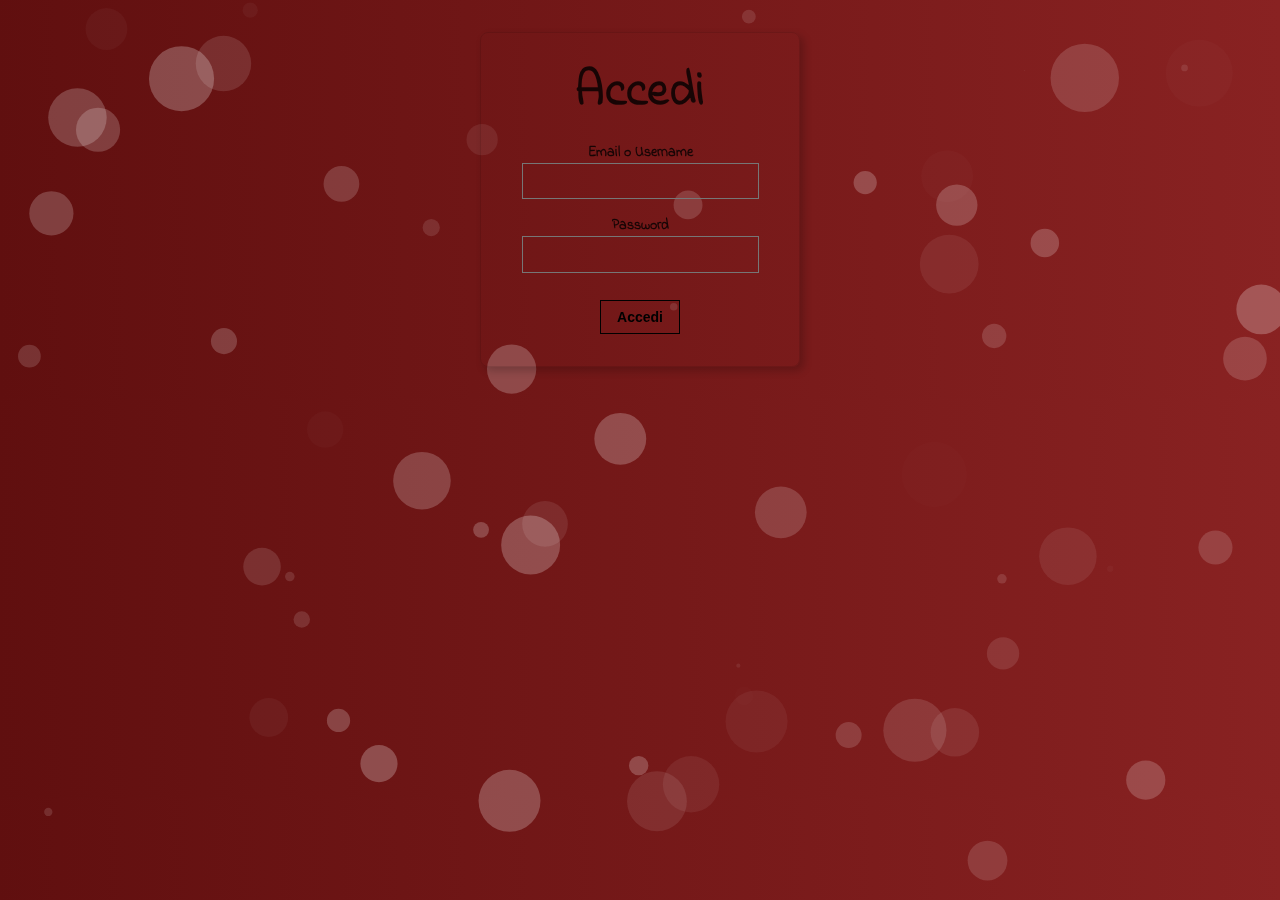
<file: index.html>
<!DOCTYPE html><html lang="en"><head><meta charset="utf-8"><meta name="viewport" content="width=device-width,initial-scale=1,shrink-to-fit=no"><meta name="theme-color" content="#000000"><link rel="manifest" href="/manifest.json"><link rel="shortcut icon" href="/favicon.ico"><title>Verso l'infinito... E oltre</title><link href="/static/css/main.fc8d7151.css" rel="stylesheet"></head><body><noscript>You need to enable JavaScript to run this app.</noscript><div id="root"></div><script type="text/javascript" src="/static/js/main.1189ce11.js"></script></body></html>
</file>
<file: static/css/main.fc8d7151.css>
@import url(https://fonts.googleapis.com/css?family=Indie+Flower);@import url(https://fonts.googleapis.com/css?family=Pacifico);body{margin:0;padding:0;font-family:Indie Flower,cursive}.Tilt,body{background:-webkit-linear-gradient(1deg,#600f0f,#892222);background:-o-linear-gradient(1deg,#600f0f 0,#892222 100%);background:linear-gradient(89deg,#600f0f,#892222)}.center{display:-ms-flexbox;display:flex;-ms-flex-pack:center;justify-content:center}.eliminaImmagine{position:absolute;color:#000;bottom:5%;right:5%;background-color:hsla(0,0%,100%,.5);z-index:1}.form{width:700px;background:-webkit-radial-gradient(#000 15%,transparent 16%) 0 0,-webkit-radial-gradient(#000 15%,transparent 16%) 8px 8px,-webkit-radial-gradient(hsla(0,0%,100%,.1) 15%,transparent 20%) 0 1px,-webkit-radial-gradient(hsla(0,0%,100%,.1) 15%,transparent 20%) 8px 9px;background:-o-radial-gradient(#000 15%,transparent 16%) 0 0,-o-radial-gradient(#000 15%,transparent 16%) 8px 8px,-o-radial-gradient(hsla(0,0%,100%,.1) 15%,transparent 20%) 0 1px,-o-radial-gradient(hsla(0,0%,100%,.1) 15%,transparent 20%) 8px 9px;background:radial-gradient(#000 15%,transparent 16%) 0 0,radial-gradient(#000 15%,transparent 16%) 8px 8px,radial-gradient(hsla(0,0%,100%,.1) 15%,transparent 20%) 0 1px,radial-gradient(hsla(0,0%,100%,.1) 15%,transparent 20%) 8px 9px;background-color:#282828;background-size:16px 16px}button{cursor:pointer}.particles{position:fixed;top:0;right:0;bottom:0;left:0;z-index:-1}.sam{-webkit-animation:myfirst 4s 1;animation:myfirst 4s 1}@-webkit-keyframes myfirst{0%{color:red}25%{color:red}to{color:rgba(0,0,0,.8)}}@keyframes myfirst{0%{color:red}25%{color:red}to{color:rgba(0,0,0,.8)}}.Row{display:table;width:100%;table-layout:fixed;border-spacing:10px}.Column{display:table-cell}.displayNone{display:none}.displayInline{display:inline}.alignCenter{text-align:center}#barracerca{font-family:Pacifico,cursive;width:69%}#galleria{float:left}.overlay{position:absolute;top:0;left:0;width:100%;height:100%;background-color:#000;opacity:.95}.overflowHidden{overflow:hidden}.overflowAuto{overflow:auto}.posAbsolute{position:absolute}.topzero{top:0}.bottomzero{bottom:0}.leftzero{left:0}.rightzero{right:0}.frecciaMobile{margin:auto;left:0;bottom:0}.frecciaMobile,.xchiudi{position:absolute;top:0;right:0}.xchiudi{margin:10px}.opacity0{opacity:0;-webkit-transition:opacity 1s ease-in-out;-o-transition:opacity 1s ease-in-out;transition:opacity 1s ease-in-out}.opacity1{-webkit-transition:opacity .35s ease-in-out;-o-transition:opacity .35s ease-in-out;transition:opacity .35s ease-in-out;opacity:.65}.opacitytop{opacity:1}.opacitynull,.opacitytop{-webkit-transition:opacity .5s ease-in-out;-o-transition:opacity .5s ease-in-out;transition:opacity .5s ease-in-out}.opacitynull{opacity:0}.widthtop{width:100%}.widthnull,.widthtop{-webkit-transition:opacity .5s ease-in-out;-o-transition:opacity .5s ease-in-out;transition:opacity .5s ease-in-out}.widthnull{width:0}.lineheight04{line-height:.4}.top21{top:21px}.top14{top:14px}.padding4rem{padding:.4rem}.width80{width:80%}.progressScrollingpadre{position:absolute;width:100%;height:8px;top:0;background-color:transparent;border-top:0;border-color:#000;border-top-style:solid}.progressScrollingfiglio{position:absolute;height:8px;top:0;width:0;background-color:red;-webkit-transition:width 1s;-o-transition:width 1s;transition:width 1s}/*! TACHYONS v4.9.0 | http://tachyons.io */
/*! normalize.css v7.0.0 | MIT License | github.com/necolas/normalize.css */html{line-height:1.15;-ms-text-size-adjust:100%;-webkit-text-size-adjust:100%}body{margin:0}article,aside,footer,header,nav,section{display:block}h1{font-size:2em;margin:.67em 0}figcaption,figure,main{display:block}figure{margin:1em 40px}hr{-webkit-box-sizing:content-box;box-sizing:content-box;height:0;overflow:visible}pre{font-family:monospace,monospace;font-size:1em}a{background-color:transparent;-webkit-text-decoration-skip:objects}abbr[title]{border-bottom:none;text-decoration:underline;-webkit-text-decoration:underline dotted;text-decoration:underline dotted}b,strong{font-weight:inherit;font-weight:bolder}code,kbd,samp{font-family:monospace,monospace;font-size:1em}dfn{font-style:italic}mark{background-color:#ff0;color:#000}small{font-size:80%}sub,sup{font-size:75%;line-height:0;position:relative;vertical-align:baseline}sub{bottom:-.25em}sup{top:-.5em}audio,video{display:inline-block}audio:not([controls]){display:none;height:0}img{border-style:none}svg:not(:root){overflow:hidden}button,input,optgroup,select,textarea{font-family:sans-serif;font-size:100%;line-height:1.15;margin:0}button,input{overflow:visible}button,select{text-transform:none}[type=reset],[type=submit],button,html [type=button]{-webkit-appearance:button}[type=button]::-moz-focus-inner,[type=reset]::-moz-focus-inner,[type=submit]::-moz-focus-inner,button::-moz-focus-inner{border-style:none;padding:0}[type=button]:-moz-focusring,[type=reset]:-moz-focusring,[type=submit]:-moz-focusring,button:-moz-focusring{outline:1px dotted ButtonText}fieldset{padding:.35em .75em .625em}legend{-webkit-box-sizing:border-box;box-sizing:border-box;color:inherit;display:table;max-width:100%;padding:0;white-space:normal}progress{display:inline-block;vertical-align:baseline}textarea{overflow:auto}[type=checkbox],[type=radio]{-webkit-box-sizing:border-box;box-sizing:border-box;padding:0}[type=number]::-webkit-inner-spin-button,[type=number]::-webkit-outer-spin-button{height:auto}[type=search]{-webkit-appearance:textfield;outline-offset:-2px}[type=search]::-webkit-search-cancel-button,[type=search]::-webkit-search-decoration{-webkit-appearance:none}::-webkit-file-upload-button{-webkit-appearance:button;font:inherit}details,menu{display:block}summary{display:list-item}canvas{display:inline-block}[hidden],template{display:none}.border-box,a,article,aside,blockquote,body,code,dd,div,dl,dt,fieldset,figcaption,figure,footer,form,h1,h2,h3,h4,h5,h6,header,html,input[type=email],input[type=number],input[type=password],input[type=tel],input[type=text],input[type=url],legend,li,main,nav,ol,p,pre,section,table,td,textarea,th,tr,ul{-webkit-box-sizing:border-box;box-sizing:border-box}.aspect-ratio{height:0;position:relative}.aspect-ratio--16x9{padding-bottom:56.25%}.aspect-ratio--9x16{padding-bottom:177.77%}.aspect-ratio--4x3{padding-bottom:75%}.aspect-ratio--3x4{padding-bottom:133.33%}.aspect-ratio--6x4{padding-bottom:66.6%}.aspect-ratio--4x6{padding-bottom:150%}.aspect-ratio--8x5{padding-bottom:62.5%}.aspect-ratio--5x8{padding-bottom:160%}.aspect-ratio--7x5{padding-bottom:71.42%}.aspect-ratio--5x7{padding-bottom:140%}.aspect-ratio--1x1{padding-bottom:100%}.aspect-ratio--object{position:absolute;top:0;right:0;bottom:0;left:0;width:100%;height:100%;z-index:100}img{max-width:100%}.cover{background-size:cover!important}.contain{background-size:contain!important}.bg-center{background-position:50%}.bg-center,.bg-top{background-repeat:no-repeat}.bg-top{background-position:top}.bg-right{background-position:100%}.bg-bottom,.bg-right{background-repeat:no-repeat}.bg-bottom{background-position:bottom}.bg-left{background-repeat:no-repeat;background-position:0}.outline{outline:1px solid}.outline-transparent{outline:1px solid transparent}.outline-0{outline:0}.ba{border-style:solid;border-width:1px}.bt{border-top-style:solid;border-top-width:1px}.br{border-right-style:solid;border-right-width:1px}.bb{border-bottom-style:solid;border-bottom-width:1px}.bl{border-left-style:solid;border-left-width:1px}.bn{border-style:none;border-width:0}.b--black{border-color:#000}.b--near-black{border-color:#111}.b--dark-gray{border-color:#333}.b--mid-gray{border-color:#555}.b--gray{border-color:#777}.b--silver{border-color:#999}.b--light-silver{border-color:#aaa}.b--moon-gray{border-color:#ccc}.b--light-gray{border-color:#eee}.b--near-white{border-color:#f4f4f4}.b--white{border-color:#fff}.b--white-90{border-color:hsla(0,0%,100%,.9)}.b--white-80{border-color:hsla(0,0%,100%,.8)}.b--white-70{border-color:hsla(0,0%,100%,.7)}.b--white-60{border-color:hsla(0,0%,100%,.6)}.b--white-50{border-color:hsla(0,0%,100%,.5)}.b--white-40{border-color:hsla(0,0%,100%,.4)}.b--white-30{border-color:hsla(0,0%,100%,.3)}.b--white-20{border-color:hsla(0,0%,100%,.2)}.b--white-10{border-color:hsla(0,0%,100%,.1)}.b--white-05{border-color:hsla(0,0%,100%,.05)}.b--white-025{border-color:hsla(0,0%,100%,.025)}.b--white-0125{border-color:hsla(0,0%,100%,.0125)}.b--black-90{border-color:rgba(0,0,0,.9)}.b--black-80{border-color:rgba(0,0,0,.8)}.b--black-70{border-color:rgba(0,0,0,.7)}.b--black-60{border-color:rgba(0,0,0,.6)}.b--black-50{border-color:rgba(0,0,0,.5)}.b--black-40{border-color:rgba(0,0,0,.4)}.b--black-30{border-color:rgba(0,0,0,.3)}.b--black-20{border-color:rgba(0,0,0,.2)}.b--black-10{border-color:rgba(0,0,0,.1)}.b--black-05{border-color:rgba(0,0,0,.05)}.b--black-025{border-color:rgba(0,0,0,.025)}.b--black-0125{border-color:rgba(0,0,0,.0125)}.b--dark-red{border-color:#e7040f}.b--red{border-color:#ff4136}.b--light-red{border-color:#ff725c}.b--orange{border-color:#ff6300}.b--gold{border-color:#ffb700}.b--yellow{border-color:gold}.b--light-yellow{border-color:#fbf1a9}.b--purple{border-color:#5e2ca5}.b--light-purple{border-color:#a463f2}.b--dark-pink{border-color:#d5008f}.b--hot-pink{border-color:#ff41b4}.b--pink{border-color:#ff80cc}.b--light-pink{border-color:#ffa3d7}.b--dark-green{border-color:#137752}.b--green{border-color:#19a974}.b--light-green{border-color:#9eebcf}.b--navy{border-color:#001b44}.b--dark-blue{border-color:#00449e}.b--blue{border-color:#357edd}.b--light-blue{border-color:#96ccff}.b--lightest-blue{border-color:#cdecff}.b--washed-blue{border-color:#f6fffe}.b--washed-green{border-color:#e8fdf5}.b--washed-yellow{border-color:#fffceb}.b--washed-red{border-color:#ffdfdf}.b--transparent{border-color:transparent}.b--inherit{border-color:inherit}.br0{border-radius:0}.br1{border-radius:.125rem}.br2{border-radius:.25rem}.br3{border-radius:.5rem}.br4{border-radius:1rem}.br-100{border-radius:100%}.br-pill{border-radius:9999px}.br--bottom{border-top-left-radius:0;border-top-right-radius:0}.br--top{border-bottom-right-radius:0}.br--right,.br--top{border-bottom-left-radius:0}.br--right{border-top-left-radius:0}.br--left{border-top-right-radius:0;border-bottom-right-radius:0}.b--dotted{border-style:dotted}.b--dashed{border-style:dashed}.b--solid{border-style:solid}.b--none{border-style:none}.bw0{border-width:0}.bw1{border-width:.125rem}.bw2{border-width:.25rem}.bw3{border-width:.5rem}.bw4{border-width:1rem}.bw5{border-width:2rem}.bt-0{border-top-width:0}.br-0{border-right-width:0}.bb-0{border-bottom-width:0}.bl-0{border-left-width:0}.shadow-1{-webkit-box-shadow:0 0 4px 2px rgba(0,0,0,.2);box-shadow:0 0 4px 2px rgba(0,0,0,.2)}.shadow-2{-webkit-box-shadow:0 0 8px 2px rgba(0,0,0,.2);box-shadow:0 0 8px 2px rgba(0,0,0,.2)}.shadow-3{-webkit-box-shadow:2px 2px 4px 2px rgba(0,0,0,.2);box-shadow:2px 2px 4px 2px rgba(0,0,0,.2)}.shadow-4{-webkit-box-shadow:2px 2px 8px 0 rgba(0,0,0,.2);box-shadow:2px 2px 8px 0 rgba(0,0,0,.2)}.shadow-5{-webkit-box-shadow:4px 4px 8px 0 rgba(0,0,0,.2);box-shadow:4px 4px 8px 0 rgba(0,0,0,.2)}.pre{overflow-x:auto;overflow-y:hidden;overflow:scroll}.top-0{top:0}.right-0{right:0}.bottom-0{bottom:0}.left-0{left:0}.top-1{top:1rem}.right-1{right:1rem}.bottom-1{bottom:1rem}.left-1{left:1rem}.top-2{top:2rem}.right-2{right:2rem}.bottom-2{bottom:2rem}.left-2{left:2rem}.top--1{top:-1rem}.right--1{right:-1rem}.bottom--1{bottom:-1rem}.left--1{left:-1rem}.top--2{top:-2rem}.right--2{right:-2rem}.bottom--2{bottom:-2rem}.left--2{left:-2rem}.absolute--fill{top:0;right:0;bottom:0;left:0}.cf:after,.cf:before{content:" ";display:table}.cf:after{clear:both}.cf{*zoom:1}.cl{clear:left}.cr{clear:right}.cb{clear:both}.cn{clear:none}.dn{display:none}.di{display:inline}.db{display:block}.dib{display:inline-block}.dit{display:inline-table}.dt{display:table}.dtc{display:table-cell}.dt-row{display:table-row}.dt-row-group{display:table-row-group}.dt-column{display:table-column}.dt-column-group{display:table-column-group}.dt--fixed{table-layout:fixed;width:100%}.flex{display:-ms-flexbox;display:flex}.inline-flex{display:-ms-inline-flexbox;display:inline-flex}.flex-auto{-ms-flex:1 1 auto;flex:1 1 auto;min-width:0;min-height:0}.flex-none{-ms-flex:none;flex:none}.flex-column{-ms-flex-direction:column;flex-direction:column}.flex-row{-ms-flex-direction:row;flex-direction:row}.flex-wrap{-ms-flex-wrap:wrap;flex-wrap:wrap}.flex-nowrap{-ms-flex-wrap:nowrap;flex-wrap:nowrap}.flex-wrap-reverse{-ms-flex-wrap:wrap-reverse;flex-wrap:wrap-reverse}.flex-column-reverse{-ms-flex-direction:column-reverse;flex-direction:column-reverse}.flex-row-reverse{-ms-flex-direction:row-reverse;flex-direction:row-reverse}.items-start{-ms-flex-align:start;align-items:flex-start}.items-end{-ms-flex-align:end;align-items:flex-end}.items-center{-ms-flex-align:center;align-items:center}.items-baseline{-ms-flex-align:baseline;align-items:baseline}.items-stretch{-ms-flex-align:stretch;align-items:stretch}.self-start{-ms-flex-item-align:start;align-self:flex-start}.self-end{-ms-flex-item-align:end;align-self:flex-end}.self-center{-ms-flex-item-align:center;-ms-grid-row-align:center;align-self:center}.self-baseline{-ms-flex-item-align:baseline;align-self:baseline}.self-stretch{-ms-flex-item-align:stretch;-ms-grid-row-align:stretch;align-self:stretch}.justify-start{-ms-flex-pack:start;justify-content:flex-start}.justify-end{-ms-flex-pack:end;justify-content:flex-end}.justify-center{-ms-flex-pack:center;justify-content:center}.justify-between{-ms-flex-pack:justify;justify-content:space-between}.justify-around{-ms-flex-pack:distribute;justify-content:space-around}.content-start{-ms-flex-line-pack:start;align-content:flex-start}.content-end{-ms-flex-line-pack:end;align-content:flex-end}.content-center{-ms-flex-line-pack:center;align-content:center}.content-between{-ms-flex-line-pack:justify;align-content:space-between}.content-around{-ms-flex-line-pack:distribute;align-content:space-around}.content-stretch{-ms-flex-line-pack:stretch;align-content:stretch}.order-0{-ms-flex-order:0;order:0}.order-1{-ms-flex-order:1;order:1}.order-2{-ms-flex-order:2;order:2}.order-3{-ms-flex-order:3;order:3}.order-4{-ms-flex-order:4;order:4}.order-5{-ms-flex-order:5;order:5}.order-6{-ms-flex-order:6;order:6}.order-7{-ms-flex-order:7;order:7}.order-8{-ms-flex-order:8;order:8}.order-last{-ms-flex-order:99999;order:99999}.flex-grow-0{-ms-flex-positive:0;flex-grow:0}.flex-grow-1{-ms-flex-positive:1;flex-grow:1}.flex-shrink-0{-ms-flex-negative:0;flex-shrink:0}.flex-shrink-1{-ms-flex-negative:1;flex-shrink:1}.fl{float:left}.fl,.fr{_display:inline}.fr{float:right}.fn{float:none}.sans-serif{font-family:-apple-system,BlinkMacSystemFont,avenir next,avenir,helvetica neue,helvetica,ubuntu,roboto,noto,segoe ui,arial,sans-serif}.serif{font-family:georgia,times,serif}.system-sans-serif{font-family:sans-serif}.system-serif{font-family:serif}.code,code{font-family:Consolas,monaco,monospace}.courier{font-family:Courier Next,courier,monospace}.helvetica{font-family:helvetica neue,helvetica,sans-serif}.avenir{font-family:avenir next,avenir,sans-serif}.athelas{font-family:athelas,georgia,serif}.georgia{font-family:georgia,serif}.times{font-family:times,serif}.bodoni{font-family:Bodoni MT,serif}.calisto{font-family:Calisto MT,serif}.garamond{font-family:garamond,serif}.baskerville{font-family:baskerville,serif}.i{font-style:italic}.fs-normal{font-style:normal}.normal{font-weight:400}.b{font-weight:700}.fw1{font-weight:100}.fw2{font-weight:200}.fw3{font-weight:300}.fw4{font-weight:400}.fw5{font-weight:500}.fw6{font-weight:600}.fw7{font-weight:700}.fw8{font-weight:800}.fw9{font-weight:900}.input-reset{-webkit-appearance:none;-moz-appearance:none}.button-reset::-moz-focus-inner,.input-reset::-moz-focus-inner{border:0;padding:0}.h1{height:1rem}.h2{height:2rem}.h3{height:4rem}.h4{height:8rem}.h5{height:16rem}.h-25{height:25%}.h-50{height:50%}.h-75{height:75%}.h-100{height:100%}.min-h-100{min-height:100%}.vh-25{height:25vh}.vh-50{height:50vh}.vh-75{height:75vh}.vh-100{height:100vh}.min-vh-100{min-height:100vh}.h-auto{height:auto}.h-inherit{height:inherit}.tracked{letter-spacing:.1em}.tracked-tight{letter-spacing:-.05em}.tracked-mega{letter-spacing:.25em}.lh-solid{line-height:1}.lh-title{line-height:1.25}.lh-copy{line-height:1.5}.link{text-decoration:none}.link,.link:active,.link:focus,.link:hover,.link:link,.link:visited{-webkit-transition:color .15s ease-in;-o-transition:color .15s ease-in;transition:color .15s ease-in}.link:focus{outline:1px dotted currentColor}.list{list-style-type:none}.mw-100{max-width:100%}.mw1{max-width:1rem}.mw2{max-width:2rem}.mw3{max-width:4rem}.mw4{max-width:8rem}.mw5{max-width:16rem}.mw6{max-width:32rem}.mw7{max-width:48rem}.mw8{max-width:64rem}.mw9{max-width:96rem}.mw-none{max-width:none}.w1{width:1rem}.w2{width:2rem}.w3{width:4rem}.w4{width:8rem}.w5{width:16rem}.w-10{width:10%}.w-20{width:20%}.w-25{width:25%}.w-30{width:30%}.w-33{width:33%}.w-34{width:34%}.w-40{width:40%}.w-50{width:50%}.w-60{width:60%}.w-70{width:70%}.w-75{width:75%}.w-80{width:80%}.w-90{width:90%}.w-100{width:100%}.w-third{width:33.33333%}.w-two-thirds{width:66.66667%}.w-auto{width:auto}.overflow-visible{overflow:visible}.overflow-hidden{overflow:hidden}.overflow-scroll{overflow:scroll}.overflow-auto{overflow:auto}.overflow-x-visible{overflow-x:visible}.overflow-x-hidden{overflow-x:hidden}.overflow-x-scroll{overflow-x:scroll}.overflow-x-auto{overflow-x:auto}.overflow-y-visible{overflow-y:visible}.overflow-y-hidden{overflow-y:hidden}.overflow-y-scroll{overflow-y:scroll}.overflow-y-auto{overflow-y:auto}.static{position:static}.relative{position:relative}.absolute{position:absolute}.fixed{position:fixed}.o-100{opacity:1}.o-90{opacity:.9}.o-80{opacity:.8}.o-70{opacity:.7}.o-60{opacity:.6}.o-50{opacity:.5}.o-40{opacity:.4}.o-30{opacity:.3}.o-20{opacity:.2}.o-10{opacity:.1}.o-05{opacity:.05}.o-025{opacity:.025}.o-0{opacity:0}.rotate-45{-webkit-transform:rotate(45deg);-ms-transform:rotate(45deg);transform:rotate(45deg)}.rotate-90{-webkit-transform:rotate(90deg);-ms-transform:rotate(90deg);transform:rotate(90deg)}.rotate-135{-webkit-transform:rotate(135deg);-ms-transform:rotate(135deg);transform:rotate(135deg)}.rotate-180{-webkit-transform:rotate(180deg);-ms-transform:rotate(180deg);transform:rotate(180deg)}.rotate-225{-webkit-transform:rotate(225deg);-ms-transform:rotate(225deg);transform:rotate(225deg)}.rotate-270{-webkit-transform:rotate(270deg);-ms-transform:rotate(270deg);transform:rotate(270deg)}.rotate-315{-webkit-transform:rotate(315deg);-ms-transform:rotate(315deg);transform:rotate(315deg)}.black-90{color:rgba(0,0,0,.9)}.black-80{color:rgba(0,0,0,.8)}.black-70{color:rgba(0,0,0,.7)}.black-60{color:rgba(0,0,0,.6)}.black-50{color:rgba(0,0,0,.5)}.black-40{color:rgba(0,0,0,.4)}.black-30{color:rgba(0,0,0,.3)}.black-20{color:rgba(0,0,0,.2)}.black-10{color:rgba(0,0,0,.1)}.black-05{color:rgba(0,0,0,.05)}.white-90{color:hsla(0,0%,100%,.9)}.white-80{color:hsla(0,0%,100%,.8)}.white-70{color:hsla(0,0%,100%,.7)}.white-60{color:hsla(0,0%,100%,.6)}.white-50{color:hsla(0,0%,100%,.5)}.white-40{color:hsla(0,0%,100%,.4)}.white-30{color:hsla(0,0%,100%,.3)}.white-20{color:hsla(0,0%,100%,.2)}.white-10{color:hsla(0,0%,100%,.1)}.black{color:#000}.near-black{color:#111}.dark-gray{color:#333}.mid-gray{color:#555}.gray{color:#777}.silver{color:#999}.light-silver{color:#aaa}.moon-gray{color:#ccc}.light-gray{color:#eee}.near-white{color:#f4f4f4}.white{color:#fff}.dark-red{color:#e7040f}.red{color:#ff4136}.light-red{color:#ff725c}.orange{color:#ff6300}.gold{color:#ffb700}.yellow{color:gold}.light-yellow{color:#fbf1a9}.purple{color:#5e2ca5}.light-purple{color:#a463f2}.dark-pink{color:#d5008f}.hot-pink{color:#ff41b4}.pink{color:#ff80cc}.light-pink{color:#ffa3d7}.dark-green{color:#137752}.green{color:#19a974}.light-green{color:#9eebcf}.navy{color:#001b44}.dark-blue{color:#00449e}.blue{color:#357edd}.light-blue{color:#96ccff}.lightest-blue{color:#cdecff}.washed-blue{color:#f6fffe}.washed-green{color:#e8fdf5}.washed-yellow{color:#fffceb}.washed-red{color:#ffdfdf}.color-inherit{color:inherit}.bg-black-90{background-color:rgba(0,0,0,.9)}.bg-black-80{background-color:rgba(0,0,0,.8)}.bg-black-70{background-color:rgba(0,0,0,.7)}.bg-black-60{background-color:rgba(0,0,0,.6)}.bg-black-50{background-color:rgba(0,0,0,.5)}.bg-black-40{background-color:rgba(0,0,0,.4)}.bg-black-30{background-color:rgba(0,0,0,.3)}.bg-black-20{background-color:rgba(0,0,0,.2)}.bg-black-10{background-color:rgba(0,0,0,.1)}.bg-black-05{background-color:rgba(0,0,0,.05)}.bg-white-90{background-color:hsla(0,0%,100%,.9)}.bg-white-80{background-color:hsla(0,0%,100%,.8)}.bg-white-70{background-color:hsla(0,0%,100%,.7)}.bg-white-60{background-color:hsla(0,0%,100%,.6)}.bg-white-50{background-color:hsla(0,0%,100%,.5)}.bg-white-40{background-color:hsla(0,0%,100%,.4)}.bg-white-30{background-color:hsla(0,0%,100%,.3)}.bg-white-20{background-color:hsla(0,0%,100%,.2)}.bg-white-10{background-color:hsla(0,0%,100%,.1)}.bg-black{background-color:#000}.bg-near-black{background-color:#111}.bg-dark-gray{background-color:#333}.bg-mid-gray{background-color:#555}.bg-gray{background-color:#777}.bg-silver{background-color:#999}.bg-light-silver{background-color:#aaa}.bg-moon-gray{background-color:#ccc}.bg-light-gray{background-color:#eee}.bg-near-white{background-color:#f4f4f4}.bg-white{background-color:#fff}.bg-transparent{background-color:transparent}.bg-dark-red{background-color:#e7040f}.bg-red{background-color:#ff4136}.bg-light-red{background-color:#ff725c}.bg-orange{background-color:#ff6300}.bg-gold{background-color:#ffb700}.bg-yellow{background-color:gold}.bg-light-yellow{background-color:#fbf1a9}.bg-purple{background-color:#5e2ca5}.bg-light-purple{background-color:#a463f2}.bg-dark-pink{background-color:#d5008f}.bg-hot-pink{background-color:#ff41b4}.bg-pink{background-color:#ff80cc}.bg-light-pink{background-color:#ffa3d7}.bg-dark-green{background-color:#137752}.bg-green{background-color:#19a974}.bg-light-green{background-color:#9eebcf}.bg-navy{background-color:#001b44}.bg-dark-blue{background-color:#00449e}.bg-blue{background-color:#357edd}.bg-light-blue{background-color:#96ccff}.bg-lightest-blue{background-color:#cdecff}.bg-washed-blue{background-color:#f6fffe}.bg-washed-green{background-color:#e8fdf5}.bg-washed-yellow{background-color:#fffceb}.bg-washed-red{background-color:#ffdfdf}.bg-inherit{background-color:inherit}.hover-black:focus,.hover-black:hover{color:#000}.hover-near-black:focus,.hover-near-black:hover{color:#111}.hover-dark-gray:focus,.hover-dark-gray:hover{color:#333}.hover-mid-gray:focus,.hover-mid-gray:hover{color:#555}.hover-gray:focus,.hover-gray:hover{color:#777}.hover-silver:focus,.hover-silver:hover{color:#999}.hover-light-silver:focus,.hover-light-silver:hover{color:#aaa}.hover-moon-gray:focus,.hover-moon-gray:hover{color:#ccc}.hover-light-gray:focus,.hover-light-gray:hover{color:#eee}.hover-near-white:focus,.hover-near-white:hover{color:#f4f4f4}.hover-white:focus,.hover-white:hover{color:#fff}.hover-black-90:focus,.hover-black-90:hover{color:rgba(0,0,0,.9)}.hover-black-80:focus,.hover-black-80:hover{color:rgba(0,0,0,.8)}.hover-black-70:focus,.hover-black-70:hover{color:rgba(0,0,0,.7)}.hover-black-60:focus,.hover-black-60:hover{color:rgba(0,0,0,.6)}.hover-black-50:focus,.hover-black-50:hover{color:rgba(0,0,0,.5)}.hover-black-40:focus,.hover-black-40:hover{color:rgba(0,0,0,.4)}.hover-black-30:focus,.hover-black-30:hover{color:rgba(0,0,0,.3)}.hover-black-20:focus,.hover-black-20:hover{color:rgba(0,0,0,.2)}.hover-black-10:focus,.hover-black-10:hover{color:rgba(0,0,0,.1)}.hover-white-90:focus,.hover-white-90:hover{color:hsla(0,0%,100%,.9)}.hover-white-80:focus,.hover-white-80:hover{color:hsla(0,0%,100%,.8)}.hover-white-70:focus,.hover-white-70:hover{color:hsla(0,0%,100%,.7)}.hover-white-60:focus,.hover-white-60:hover{color:hsla(0,0%,100%,.6)}.hover-white-50:focus,.hover-white-50:hover{color:hsla(0,0%,100%,.5)}.hover-white-40:focus,.hover-white-40:hover{color:hsla(0,0%,100%,.4)}.hover-white-30:focus,.hover-white-30:hover{color:hsla(0,0%,100%,.3)}.hover-white-20:focus,.hover-white-20:hover{color:hsla(0,0%,100%,.2)}.hover-white-10:focus,.hover-white-10:hover{color:hsla(0,0%,100%,.1)}.hover-inherit:focus,.hover-inherit:hover{color:inherit}.hover-bg-black:focus,.hover-bg-black:hover{background-color:#000}.hover-bg-near-black:focus,.hover-bg-near-black:hover{background-color:#111}.hover-bg-dark-gray:focus,.hover-bg-dark-gray:hover{background-color:#333}.hover-bg-mid-gray:focus,.hover-bg-mid-gray:hover{background-color:#555}.hover-bg-gray:focus,.hover-bg-gray:hover{background-color:#777}.hover-bg-silver:focus,.hover-bg-silver:hover{background-color:#999}.hover-bg-light-silver:focus,.hover-bg-light-silver:hover{background-color:#aaa}.hover-bg-moon-gray:focus,.hover-bg-moon-gray:hover{background-color:#ccc}.hover-bg-light-gray:focus,.hover-bg-light-gray:hover{background-color:#eee}.hover-bg-near-white:focus,.hover-bg-near-white:hover{background-color:#f4f4f4}.hover-bg-white:focus,.hover-bg-white:hover{background-color:#fff}.hover-bg-transparent:focus,.hover-bg-transparent:hover{background-color:transparent}.hover-bg-black-90:focus,.hover-bg-black-90:hover{background-color:rgba(0,0,0,.9)}.hover-bg-black-80:focus,.hover-bg-black-80:hover{background-color:rgba(0,0,0,.8)}.hover-bg-black-70:focus,.hover-bg-black-70:hover{background-color:rgba(0,0,0,.7)}.hover-bg-black-60:focus,.hover-bg-black-60:hover{background-color:rgba(0,0,0,.6)}.hover-bg-black-50:focus,.hover-bg-black-50:hover{background-color:rgba(0,0,0,.5)}.hover-bg-black-40:focus,.hover-bg-black-40:hover{background-color:rgba(0,0,0,.4)}.hover-bg-black-30:focus,.hover-bg-black-30:hover{background-color:rgba(0,0,0,.3)}.hover-bg-black-20:focus,.hover-bg-black-20:hover{background-color:rgba(0,0,0,.2)}.hover-bg-black-10:focus,.hover-bg-black-10:hover{background-color:rgba(0,0,0,.1)}.hover-bg-white-90:focus,.hover-bg-white-90:hover{background-color:hsla(0,0%,100%,.9)}.hover-bg-white-80:focus,.hover-bg-white-80:hover{background-color:hsla(0,0%,100%,.8)}.hover-bg-white-70:focus,.hover-bg-white-70:hover{background-color:hsla(0,0%,100%,.7)}.hover-bg-white-60:focus,.hover-bg-white-60:hover{background-color:hsla(0,0%,100%,.6)}.hover-bg-white-50:focus,.hover-bg-white-50:hover{background-color:hsla(0,0%,100%,.5)}.hover-bg-white-40:focus,.hover-bg-white-40:hover{background-color:hsla(0,0%,100%,.4)}.hover-bg-white-30:focus,.hover-bg-white-30:hover{background-color:hsla(0,0%,100%,.3)}.hover-bg-white-20:focus,.hover-bg-white-20:hover{background-color:hsla(0,0%,100%,.2)}.hover-bg-white-10:focus,.hover-bg-white-10:hover{background-color:hsla(0,0%,100%,.1)}.hover-dark-red:focus,.hover-dark-red:hover{color:#e7040f}.hover-red:focus,.hover-red:hover{color:#ff4136}.hover-light-red:focus,.hover-light-red:hover{color:#ff725c}.hover-orange:focus,.hover-orange:hover{color:#ff6300}.hover-gold:focus,.hover-gold:hover{color:#ffb700}.hover-yellow:focus,.hover-yellow:hover{color:gold}.hover-light-yellow:focus,.hover-light-yellow:hover{color:#fbf1a9}.hover-purple:focus,.hover-purple:hover{color:#5e2ca5}.hover-light-purple:focus,.hover-light-purple:hover{color:#a463f2}.hover-dark-pink:focus,.hover-dark-pink:hover{color:#d5008f}.hover-hot-pink:focus,.hover-hot-pink:hover{color:#ff41b4}.hover-pink:focus,.hover-pink:hover{color:#ff80cc}.hover-light-pink:focus,.hover-light-pink:hover{color:#ffa3d7}.hover-dark-green:focus,.hover-dark-green:hover{color:#137752}.hover-green:focus,.hover-green:hover{color:#19a974}.hover-light-green:focus,.hover-light-green:hover{color:#9eebcf}.hover-navy:focus,.hover-navy:hover{color:#001b44}.hover-dark-blue:focus,.hover-dark-blue:hover{color:#00449e}.hover-blue:focus,.hover-blue:hover{color:#357edd}.hover-light-blue:focus,.hover-light-blue:hover{color:#96ccff}.hover-lightest-blue:focus,.hover-lightest-blue:hover{color:#cdecff}.hover-washed-blue:focus,.hover-washed-blue:hover{color:#f6fffe}.hover-washed-green:focus,.hover-washed-green:hover{color:#e8fdf5}.hover-washed-yellow:focus,.hover-washed-yellow:hover{color:#fffceb}.hover-washed-red:focus,.hover-washed-red:hover{color:#ffdfdf}.hover-bg-dark-red:focus,.hover-bg-dark-red:hover{background-color:#e7040f}.hover-bg-red:focus,.hover-bg-red:hover{background-color:#ff4136}.hover-bg-light-red:focus,.hover-bg-light-red:hover{background-color:#ff725c}.hover-bg-orange:focus,.hover-bg-orange:hover{background-color:#ff6300}.hover-bg-gold:focus,.hover-bg-gold:hover{background-color:#ffb700}.hover-bg-yellow:focus,.hover-bg-yellow:hover{background-color:gold}.hover-bg-light-yellow:focus,.hover-bg-light-yellow:hover{background-color:#fbf1a9}.hover-bg-purple:focus,.hover-bg-purple:hover{background-color:#5e2ca5}.hover-bg-light-purple:focus,.hover-bg-light-purple:hover{background-color:#a463f2}.hover-bg-dark-pink:focus,.hover-bg-dark-pink:hover{background-color:#d5008f}.hover-bg-hot-pink:focus,.hover-bg-hot-pink:hover{background-color:#ff41b4}.hover-bg-pink:focus,.hover-bg-pink:hover{background-color:#ff80cc}.hover-bg-light-pink:focus,.hover-bg-light-pink:hover{background-color:#ffa3d7}.hover-bg-dark-green:focus,.hover-bg-dark-green:hover{background-color:#137752}.hover-bg-green:focus,.hover-bg-green:hover{background-color:#19a974}.hover-bg-light-green:focus,.hover-bg-light-green:hover{background-color:#9eebcf}.hover-bg-navy:focus,.hover-bg-navy:hover{background-color:#001b44}.hover-bg-dark-blue:focus,.hover-bg-dark-blue:hover{background-color:#00449e}.hover-bg-blue:focus,.hover-bg-blue:hover{background-color:#357edd}.hover-bg-light-blue:focus,.hover-bg-light-blue:hover{background-color:#96ccff}.hover-bg-lightest-blue:focus,.hover-bg-lightest-blue:hover{background-color:#cdecff}.hover-bg-washed-blue:focus,.hover-bg-washed-blue:hover{background-color:#f6fffe}.hover-bg-washed-green:focus,.hover-bg-washed-green:hover{background-color:#e8fdf5}.hover-bg-washed-yellow:focus,.hover-bg-washed-yellow:hover{background-color:#fffceb}.hover-bg-washed-red:focus,.hover-bg-washed-red:hover{background-color:#ffdfdf}.hover-bg-inherit:focus,.hover-bg-inherit:hover{background-color:inherit}.pa0{padding:0}.pa1{padding:.25rem}.pa2{padding:.5rem}.pa3{padding:1rem}.pa4{padding:2rem}.pa5{padding:4rem}.pa6{padding:8rem}.pa7{padding:16rem}.pl0{padding-left:0}.pl1{padding-left:.25rem}.pl2{padding-left:.5rem}.pl3{padding-left:1rem}.pl4{padding-left:2rem}.pl5{padding-left:4rem}.pl6{padding-left:8rem}.pl7{padding-left:16rem}.pr0{padding-right:0}.pr1{padding-right:.25rem}.pr2{padding-right:.5rem}.pr3{padding-right:1rem}.pr4{padding-right:2rem}.pr5{padding-right:4rem}.pr6{padding-right:8rem}.pr7{padding-right:16rem}.pb0{padding-bottom:0}.pb1{padding-bottom:.25rem}.pb2{padding-bottom:.5rem}.pb3{padding-bottom:1rem}.pb4{padding-bottom:2rem}.pb5{padding-bottom:4rem}.pb6{padding-bottom:8rem}.pb7{padding-bottom:16rem}.pt0{padding-top:0}.pt1{padding-top:.25rem}.pt2{padding-top:.5rem}.pt3{padding-top:1rem}.pt4{padding-top:2rem}.pt5{padding-top:4rem}.pt6{padding-top:8rem}.pt7{padding-top:16rem}.pv0{padding-top:0;padding-bottom:0}.pv1{padding-top:.25rem;padding-bottom:.25rem}.pv2{padding-top:.5rem;padding-bottom:.5rem}.pv3{padding-top:1rem;padding-bottom:1rem}.pv4{padding-top:2rem;padding-bottom:2rem}.pv5{padding-top:4rem;padding-bottom:4rem}.pv6{padding-top:8rem;padding-bottom:8rem}.pv7{padding-top:16rem;padding-bottom:16rem}.ph0{padding-left:0;padding-right:0}.ph1{padding-left:.25rem;padding-right:.25rem}.ph2{padding-left:.5rem;padding-right:.5rem}.ph3{padding-left:1rem;padding-right:1rem}.ph4{padding-left:2rem;padding-right:2rem}.ph5{padding-left:4rem;padding-right:4rem}.ph6{padding-left:8rem;padding-right:8rem}.ph7{padding-left:16rem;padding-right:16rem}.ma0{margin:0}.ma1{margin:.25rem}.ma2{margin:.5rem}.ma3{margin:1rem}.ma4{margin:2rem}.ma5{margin:4rem}.ma6{margin:8rem}.ma7{margin:16rem}.ml0{margin-left:0}.ml1{margin-left:.25rem}.ml2{margin-left:.5rem}.ml3{margin-left:1rem}.ml4{margin-left:2rem}.ml5{margin-left:4rem}.ml6{margin-left:8rem}.ml7{margin-left:16rem}.mr0{margin-right:0}.mr1{margin-right:.25rem}.mr2{margin-right:.5rem}.mr3{margin-right:1rem}.mr4{margin-right:2rem}.mr5{margin-right:4rem}.mr6{margin-right:8rem}.mr7{margin-right:16rem}.mb0{margin-bottom:0}.mb1{margin-bottom:.25rem}.mb2{margin-bottom:.5rem}.mb3{margin-bottom:1rem}.mb4{margin-bottom:2rem}.mb5{margin-bottom:4rem}.mb6{margin-bottom:8rem}.mb7{margin-bottom:16rem}.mt0{margin-top:0}.mt1{margin-top:.25rem}.mt2{margin-top:.5rem}.mt3{margin-top:1rem}.mt4{margin-top:2rem}.mt5{margin-top:4rem}.mt6{margin-top:8rem}.mt7{margin-top:16rem}.mv0{margin-top:0;margin-bottom:0}.mv1{margin-top:.25rem;margin-bottom:.25rem}.mv2{margin-top:.5rem;margin-bottom:.5rem}.mv3{margin-top:1rem;margin-bottom:1rem}.mv4{margin-top:2rem;margin-bottom:2rem}.mv5{margin-top:4rem;margin-bottom:4rem}.mv6{margin-top:8rem;margin-bottom:8rem}.mv7{margin-top:16rem;margin-bottom:16rem}.mh0{margin-left:0;margin-right:0}.mh1{margin-left:.25rem;margin-right:.25rem}.mh2{margin-left:.5rem;margin-right:.5rem}.mh3{margin-left:1rem;margin-right:1rem}.mh4{margin-left:2rem;margin-right:2rem}.mh5{margin-left:4rem;margin-right:4rem}.mh6{margin-left:8rem;margin-right:8rem}.mh7{margin-left:16rem;margin-right:16rem}.na1{margin:-.25rem}.na2{margin:-.5rem}.na3{margin:-1rem}.na4{margin:-2rem}.na5{margin:-4rem}.na6{margin:-8rem}.na7{margin:-16rem}.nl1{margin-left:-.25rem}.nl2{margin-left:-.5rem}.nl3{margin-left:-1rem}.nl4{margin-left:-2rem}.nl5{margin-left:-4rem}.nl6{margin-left:-8rem}.nl7{margin-left:-16rem}.nr1{margin-right:-.25rem}.nr2{margin-right:-.5rem}.nr3{margin-right:-1rem}.nr4{margin-right:-2rem}.nr5{margin-right:-4rem}.nr6{margin-right:-8rem}.nr7{margin-right:-16rem}.nb1{margin-bottom:-.25rem}.nb2{margin-bottom:-.5rem}.nb3{margin-bottom:-1rem}.nb4{margin-bottom:-2rem}.nb5{margin-bottom:-4rem}.nb6{margin-bottom:-8rem}.nb7{margin-bottom:-16rem}.nt1{margin-top:-.25rem}.nt2{margin-top:-.5rem}.nt3{margin-top:-1rem}.nt4{margin-top:-2rem}.nt5{margin-top:-4rem}.nt6{margin-top:-8rem}.nt7{margin-top:-16rem}.collapse{border-collapse:collapse;border-spacing:0}.striped--light-silver:nth-child(odd){background-color:#aaa}.striped--moon-gray:nth-child(odd){background-color:#ccc}.striped--light-gray:nth-child(odd){background-color:#eee}.striped--near-white:nth-child(odd){background-color:#f4f4f4}.stripe-light:nth-child(odd){background-color:hsla(0,0%,100%,.1)}.stripe-dark:nth-child(odd){background-color:rgba(0,0,0,.1)}.strike{text-decoration:line-through}.underline{text-decoration:underline}.no-underline{text-decoration:none}.tl{text-align:left}.tr{text-align:right}.tc{text-align:center}.tj{text-align:justify}.ttc{text-transform:capitalize}.ttl{text-transform:lowercase}.ttu{text-transform:uppercase}.ttn{text-transform:none}.f-6,.f-headline{font-size:6rem}.f-5,.f-subheadline{font-size:5rem}.f1{font-size:3rem}.f2{font-size:2.25rem}.f3{font-size:1.5rem}.f4{font-size:1.25rem}.f5{font-size:1rem}.f6{font-size:.875rem}.f7{font-size:.75rem}.measure{max-width:30em}.measure-wide{max-width:34em}.measure-narrow{max-width:20em}.indent{text-indent:1em;margin-top:0;margin-bottom:0}.small-caps{font-variant:small-caps}.truncate{white-space:nowrap;overflow:hidden;-o-text-overflow:ellipsis;text-overflow:ellipsis}.overflow-container{overflow-y:scroll}.center{margin-left:auto}.center,.mr-auto{margin-right:auto}.ml-auto{margin-left:auto}.clip{position:fixed!important;_position:absolute!important;clip:rect(1px 1px 1px 1px);clip:rect(1px,1px,1px,1px)}.ws-normal{white-space:normal}.nowrap{white-space:nowrap}.pre{white-space:pre}.v-base{vertical-align:baseline}.v-mid{vertical-align:middle}.v-top{vertical-align:top}.v-btm{vertical-align:bottom}.dim{opacity:1}.dim,.dim:focus,.dim:hover{-webkit-transition:opacity .15s ease-in;-o-transition:opacity .15s ease-in;transition:opacity .15s ease-in}.dim:focus,.dim:hover{opacity:.5}.dim:active{opacity:.8;-webkit-transition:opacity .15s ease-out;-o-transition:opacity .15s ease-out;transition:opacity .15s ease-out}.glow,.glow:focus,.glow:hover{-webkit-transition:opacity .15s ease-in;-o-transition:opacity .15s ease-in;transition:opacity .15s ease-in}.glow:focus,.glow:hover{opacity:1}.hide-child .child{opacity:0}.hide-child .child,.hide-child:active .child,.hide-child:focus .child,.hide-child:hover .child{-webkit-transition:opacity .15s ease-in;-o-transition:opacity .15s ease-in;transition:opacity .15s ease-in}.hide-child:active .child,.hide-child:focus .child,.hide-child:hover .child{opacity:1}.underline-hover:focus,.underline-hover:hover{text-decoration:underline}.grow{-moz-osx-font-smoothing:grayscale;-webkit-backface-visibility:hidden;backface-visibility:hidden;-webkit-transform:translateZ(0);transform:translateZ(0);transition:-webkit-transform .25s ease-out;-webkit-transition:-webkit-transform .25s ease-out;-o-transition:transform .25s ease-out;transition:transform .25s ease-out;transition:transform .25s ease-out,-webkit-transform .25s ease-out}.grow:focus,.grow:hover{-webkit-transform:scale(1.05);-ms-transform:scale(1.05);transform:scale(1.05)}.grow:active{-webkit-transform:scale(.9);-ms-transform:scale(.9);transform:scale(.9)}.grow-large{-moz-osx-font-smoothing:grayscale;-webkit-backface-visibility:hidden;backface-visibility:hidden;-webkit-transform:translateZ(0);transform:translateZ(0);transition:-webkit-transform .25s ease-in-out;-webkit-transition:-webkit-transform .25s ease-in-out;-o-transition:transform .25s ease-in-out;transition:transform .25s ease-in-out;transition:transform .25s ease-in-out,-webkit-transform .25s ease-in-out}.grow-large:focus,.grow-large:hover{-webkit-transform:scale(1.2);-ms-transform:scale(1.2);transform:scale(1.2)}.grow-large:active{-webkit-transform:scale(.95);-ms-transform:scale(.95);transform:scale(.95)}.pointer:hover,.shadow-hover{cursor:pointer}.shadow-hover{position:relative;-webkit-transition:all .5s cubic-bezier(.165,.84,.44,1);-o-transition:all .5s cubic-bezier(.165,.84,.44,1);transition:all .5s cubic-bezier(.165,.84,.44,1)}.shadow-hover:after{content:"";-webkit-box-shadow:0 0 16px 2px rgba(0,0,0,.2);box-shadow:0 0 16px 2px rgba(0,0,0,.2);border-radius:inherit;opacity:0;position:absolute;top:0;left:0;width:100%;height:100%;z-index:-1;-webkit-transition:opacity .5s cubic-bezier(.165,.84,.44,1);-o-transition:opacity .5s cubic-bezier(.165,.84,.44,1);transition:opacity .5s cubic-bezier(.165,.84,.44,1)}.shadow-hover:focus:after,.shadow-hover:hover:after{opacity:1}.bg-animate,.bg-animate:focus,.bg-animate:hover{-webkit-transition:background-color .15s ease-in-out;-o-transition:background-color .15s ease-in-out;transition:background-color .15s ease-in-out}.z-0{z-index:0}.z-1{z-index:1}.z-2{z-index:2}.z-3{z-index:3}.z-4{z-index:4}.z-5{z-index:5}.z-999{z-index:999}.z-9999{z-index:9999}.z-max{z-index:2147483647}.z-inherit{z-index:inherit}.z-initial{z-index:auto}.z-unset{z-index:unset}.nested-copy-line-height ol,.nested-copy-line-height p,.nested-copy-line-height ul{line-height:1.5}.nested-headline-line-height h1,.nested-headline-line-height h2,.nested-headline-line-height h3,.nested-headline-line-height h4,.nested-headline-line-height h5,.nested-headline-line-height h6{line-height:1.25}.nested-list-reset ol,.nested-list-reset ul{padding-left:0;margin-left:0;list-style-type:none}.nested-copy-indent p+p{text-indent:1em;margin-top:0;margin-bottom:0}.nested-copy-separator p+p{margin-top:1.5em}.nested-img img{width:100%;max-width:100%;display:block}.nested-links a{color:#357edd;-webkit-transition:color .15s ease-in;-o-transition:color .15s ease-in;transition:color .15s ease-in}.nested-links a:focus,.nested-links a:hover{color:#96ccff;-webkit-transition:color .15s ease-in;-o-transition:color .15s ease-in;transition:color .15s ease-in}.debug *{outline:1px solid gold}.debug-white *{outline:1px solid #fff}.debug-black *{outline:1px solid #000}.debug-grid{background:transparent url([data-uri]) repeat 0 0}.debug-grid-16{background:transparent url([data-uri]) repeat 0 0}.debug-grid-8-solid{background:#fff url([data-uri]) repeat 0 0}.debug-grid-16-solid{background:#fff url([data-uri]) repeat 0 0}@media screen and (min-width:30em){.aspect-ratio-ns{height:0;position:relative}.aspect-ratio--16x9-ns{padding-bottom:56.25%}.aspect-ratio--9x16-ns{padding-bottom:177.77%}.aspect-ratio--4x3-ns{padding-bottom:75%}.aspect-ratio--3x4-ns{padding-bottom:133.33%}.aspect-ratio--6x4-ns{padding-bottom:66.6%}.aspect-ratio--4x6-ns{padding-bottom:150%}.aspect-ratio--8x5-ns{padding-bottom:62.5%}.aspect-ratio--5x8-ns{padding-bottom:160%}.aspect-ratio--7x5-ns{padding-bottom:71.42%}.aspect-ratio--5x7-ns{padding-bottom:140%}.aspect-ratio--1x1-ns{padding-bottom:100%}.aspect-ratio--object-ns{position:absolute;top:0;right:0;bottom:0;left:0;width:100%;height:100%;z-index:100}.cover-ns{background-size:cover!important}.contain-ns{background-size:contain!important}.bg-center-ns{background-position:50%}.bg-center-ns,.bg-top-ns{background-repeat:no-repeat}.bg-top-ns{background-position:top}.bg-right-ns{background-position:100%}.bg-bottom-ns,.bg-right-ns{background-repeat:no-repeat}.bg-bottom-ns{background-position:bottom}.bg-left-ns{background-repeat:no-repeat;background-position:0}.outline-ns{outline:1px solid}.outline-transparent-ns{outline:1px solid transparent}.outline-0-ns{outline:0}.ba-ns{border-style:solid;border-width:1px}.bt-ns{border-top-style:solid;border-top-width:1px}.br-ns{border-right-style:solid;border-right-width:1px}.bb-ns{border-bottom-style:solid;border-bottom-width:1px}.bl-ns{border-left-style:solid;border-left-width:1px}.bn-ns{border-style:none;border-width:0}.br0-ns{border-radius:0}.br1-ns{border-radius:.125rem}.br2-ns{border-radius:.25rem}.br3-ns{border-radius:.5rem}.br4-ns{border-radius:1rem}.br-100-ns{border-radius:100%}.br-pill-ns{border-radius:9999px}.br--bottom-ns{border-top-left-radius:0;border-top-right-radius:0}.br--top-ns{border-bottom-right-radius:0}.br--right-ns,.br--top-ns{border-bottom-left-radius:0}.br--right-ns{border-top-left-radius:0}.br--left-ns{border-top-right-radius:0;border-bottom-right-radius:0}.b--dotted-ns{border-style:dotted}.b--dashed-ns{border-style:dashed}.b--solid-ns{border-style:solid}.b--none-ns{border-style:none}.bw0-ns{border-width:0}.bw1-ns{border-width:.125rem}.bw2-ns{border-width:.25rem}.bw3-ns{border-width:.5rem}.bw4-ns{border-width:1rem}.bw5-ns{border-width:2rem}.bt-0-ns{border-top-width:0}.br-0-ns{border-right-width:0}.bb-0-ns{border-bottom-width:0}.bl-0-ns{border-left-width:0}.shadow-1-ns{-webkit-box-shadow:0 0 4px 2px rgba(0,0,0,.2);box-shadow:0 0 4px 2px rgba(0,0,0,.2)}.shadow-2-ns{-webkit-box-shadow:0 0 8px 2px rgba(0,0,0,.2);box-shadow:0 0 8px 2px rgba(0,0,0,.2)}.shadow-3-ns{-webkit-box-shadow:2px 2px 4px 2px rgba(0,0,0,.2);box-shadow:2px 2px 4px 2px rgba(0,0,0,.2)}.shadow-4-ns{-webkit-box-shadow:2px 2px 8px 0 rgba(0,0,0,.2);box-shadow:2px 2px 8px 0 rgba(0,0,0,.2)}.shadow-5-ns{-webkit-box-shadow:4px 4px 8px 0 rgba(0,0,0,.2);box-shadow:4px 4px 8px 0 rgba(0,0,0,.2)}.top-0-ns{top:0}.left-0-ns{left:0}.right-0-ns{right:0}.bottom-0-ns{bottom:0}.top-1-ns{top:1rem}.left-1-ns{left:1rem}.right-1-ns{right:1rem}.bottom-1-ns{bottom:1rem}.top-2-ns{top:2rem}.left-2-ns{left:2rem}.right-2-ns{right:2rem}.bottom-2-ns{bottom:2rem}.top--1-ns{top:-1rem}.right--1-ns{right:-1rem}.bottom--1-ns{bottom:-1rem}.left--1-ns{left:-1rem}.top--2-ns{top:-2rem}.right--2-ns{right:-2rem}.bottom--2-ns{bottom:-2rem}.left--2-ns{left:-2rem}.absolute--fill-ns{top:0;right:0;bottom:0;left:0}.cl-ns{clear:left}.cr-ns{clear:right}.cb-ns{clear:both}.cn-ns{clear:none}.dn-ns{display:none}.di-ns{display:inline}.db-ns{display:block}.dib-ns{display:inline-block}.dit-ns{display:inline-table}.dt-ns{display:table}.dtc-ns{display:table-cell}.dt-row-ns{display:table-row}.dt-row-group-ns{display:table-row-group}.dt-column-ns{display:table-column}.dt-column-group-ns{display:table-column-group}.dt--fixed-ns{table-layout:fixed;width:100%}.flex-ns{display:-ms-flexbox;display:flex}.inline-flex-ns{display:-ms-inline-flexbox;display:inline-flex}.flex-auto-ns{-ms-flex:1 1 auto;flex:1 1 auto;min-width:0;min-height:0}.flex-none-ns{-ms-flex:none;flex:none}.flex-column-ns{-ms-flex-direction:column;flex-direction:column}.flex-row-ns{-ms-flex-direction:row;flex-direction:row}.flex-wrap-ns{-ms-flex-wrap:wrap;flex-wrap:wrap}.flex-nowrap-ns{-ms-flex-wrap:nowrap;flex-wrap:nowrap}.flex-wrap-reverse-ns{-ms-flex-wrap:wrap-reverse;flex-wrap:wrap-reverse}.flex-column-reverse-ns{-ms-flex-direction:column-reverse;flex-direction:column-reverse}.flex-row-reverse-ns{-ms-flex-direction:row-reverse;flex-direction:row-reverse}.items-start-ns{-ms-flex-align:start;align-items:flex-start}.items-end-ns{-ms-flex-align:end;align-items:flex-end}.items-center-ns{-ms-flex-align:center;align-items:center}.items-baseline-ns{-ms-flex-align:baseline;align-items:baseline}.items-stretch-ns{-ms-flex-align:stretch;align-items:stretch}.self-start-ns{-ms-flex-item-align:start;align-self:flex-start}.self-end-ns{-ms-flex-item-align:end;align-self:flex-end}.self-center-ns{-ms-flex-item-align:center;-ms-grid-row-align:center;align-self:center}.self-baseline-ns{-ms-flex-item-align:baseline;align-self:baseline}.self-stretch-ns{-ms-flex-item-align:stretch;-ms-grid-row-align:stretch;align-self:stretch}.justify-start-ns{-ms-flex-pack:start;justify-content:flex-start}.justify-end-ns{-ms-flex-pack:end;justify-content:flex-end}.justify-center-ns{-ms-flex-pack:center;justify-content:center}.justify-between-ns{-ms-flex-pack:justify;justify-content:space-between}.justify-around-ns{-ms-flex-pack:distribute;justify-content:space-around}.content-start-ns{-ms-flex-line-pack:start;align-content:flex-start}.content-end-ns{-ms-flex-line-pack:end;align-content:flex-end}.content-center-ns{-ms-flex-line-pack:center;align-content:center}.content-between-ns{-ms-flex-line-pack:justify;align-content:space-between}.content-around-ns{-ms-flex-line-pack:distribute;align-content:space-around}.content-stretch-ns{-ms-flex-line-pack:stretch;align-content:stretch}.order-0-ns{-ms-flex-order:0;order:0}.order-1-ns{-ms-flex-order:1;order:1}.order-2-ns{-ms-flex-order:2;order:2}.order-3-ns{-ms-flex-order:3;order:3}.order-4-ns{-ms-flex-order:4;order:4}.order-5-ns{-ms-flex-order:5;order:5}.order-6-ns{-ms-flex-order:6;order:6}.order-7-ns{-ms-flex-order:7;order:7}.order-8-ns{-ms-flex-order:8;order:8}.order-last-ns{-ms-flex-order:99999;order:99999}.flex-grow-0-ns{-ms-flex-positive:0;flex-grow:0}.flex-grow-1-ns{-ms-flex-positive:1;flex-grow:1}.flex-shrink-0-ns{-ms-flex-negative:0;flex-shrink:0}.flex-shrink-1-ns{-ms-flex-negative:1;flex-shrink:1}.fl-ns{float:left}.fl-ns,.fr-ns{display:inline}.fr-ns{float:right}.fn-ns{float:none}.i-ns{font-style:italic}.fs-normal-ns{font-style:normal}.normal-ns{font-weight:400}.b-ns{font-weight:700}.fw1-ns{font-weight:100}.fw2-ns{font-weight:200}.fw3-ns{font-weight:300}.fw4-ns{font-weight:400}.fw5-ns{font-weight:500}.fw6-ns{font-weight:600}.fw7-ns{font-weight:700}.fw8-ns{font-weight:800}.fw9-ns{font-weight:900}.h1-ns{height:1rem}.h2-ns{height:2rem}.h3-ns{height:4rem}.h4-ns{height:8rem}.h5-ns{height:16rem}.h-25-ns{height:25%}.h-50-ns{height:50%}.h-75-ns{height:75%}.h-100-ns{height:100%}.min-h-100-ns{min-height:100%}.vh-25-ns{height:25vh}.vh-50-ns{height:50vh}.vh-75-ns{height:75vh}.vh-100-ns{height:100vh}.min-vh-100-ns{min-height:100vh}.h-auto-ns{height:auto}.h-inherit-ns{height:inherit}.tracked-ns{letter-spacing:.1em}.tracked-tight-ns{letter-spacing:-.05em}.tracked-mega-ns{letter-spacing:.25em}.lh-solid-ns{line-height:1}.lh-title-ns{line-height:1.25}.lh-copy-ns{line-height:1.5}.mw-100-ns{max-width:100%}.mw1-ns{max-width:1rem}.mw2-ns{max-width:2rem}.mw3-ns{max-width:4rem}.mw4-ns{max-width:8rem}.mw5-ns{max-width:16rem}.mw6-ns{max-width:32rem}.mw7-ns{max-width:48rem}.mw8-ns{max-width:64rem}.mw9-ns{max-width:96rem}.mw-none-ns{max-width:none}.w1-ns{width:1rem}.w2-ns{width:2rem}.w3-ns{width:4rem}.w4-ns{width:8rem}.w5-ns{width:16rem}.w-10-ns{width:10%}.w-20-ns{width:20%}.w-25-ns{width:25%}.w-30-ns{width:30%}.w-33-ns{width:33%}.w-34-ns{width:34%}.w-40-ns{width:40%}.w-50-ns{width:50%}.w-60-ns{width:60%}.w-70-ns{width:70%}.w-75-ns{width:75%}.w-80-ns{width:80%}.w-90-ns{width:90%}.w-100-ns{width:100%}.w-third-ns{width:33.33333%}.w-two-thirds-ns{width:66.66667%}.w-auto-ns{width:auto}.overflow-visible-ns{overflow:visible}.overflow-hidden-ns{overflow:hidden}.overflow-scroll-ns{overflow:scroll}.overflow-auto-ns{overflow:auto}.overflow-x-visible-ns{overflow-x:visible}.overflow-x-hidden-ns{overflow-x:hidden}.overflow-x-scroll-ns{overflow-x:scroll}.overflow-x-auto-ns{overflow-x:auto}.overflow-y-visible-ns{overflow-y:visible}.overflow-y-hidden-ns{overflow-y:hidden}.overflow-y-scroll-ns{overflow-y:scroll}.overflow-y-auto-ns{overflow-y:auto}.static-ns{position:static}.relative-ns{position:relative}.absolute-ns{position:absolute}.fixed-ns{position:fixed}.rotate-45-ns{-webkit-transform:rotate(45deg);-ms-transform:rotate(45deg);transform:rotate(45deg)}.rotate-90-ns{-webkit-transform:rotate(90deg);-ms-transform:rotate(90deg);transform:rotate(90deg)}.rotate-135-ns{-webkit-transform:rotate(135deg);-ms-transform:rotate(135deg);transform:rotate(135deg)}.rotate-180-ns{-webkit-transform:rotate(180deg);-ms-transform:rotate(180deg);transform:rotate(180deg)}.rotate-225-ns{-webkit-transform:rotate(225deg);-ms-transform:rotate(225deg);transform:rotate(225deg)}.rotate-270-ns{-webkit-transform:rotate(270deg);-ms-transform:rotate(270deg);transform:rotate(270deg)}.rotate-315-ns{-webkit-transform:rotate(315deg);-ms-transform:rotate(315deg);transform:rotate(315deg)}.pa0-ns{padding:0}.pa1-ns{padding:.25rem}.pa2-ns{padding:.5rem}.pa3-ns{padding:1rem}.pa4-ns{padding:2rem}.pa5-ns{padding:4rem}.pa6-ns{padding:8rem}.pa7-ns{padding:16rem}.pl0-ns{padding-left:0}.pl1-ns{padding-left:.25rem}.pl2-ns{padding-left:.5rem}.pl3-ns{padding-left:1rem}.pl4-ns{padding-left:2rem}.pl5-ns{padding-left:4rem}.pl6-ns{padding-left:8rem}.pl7-ns{padding-left:16rem}.pr0-ns{padding-right:0}.pr1-ns{padding-right:.25rem}.pr2-ns{padding-right:.5rem}.pr3-ns{padding-right:1rem}.pr4-ns{padding-right:2rem}.pr5-ns{padding-right:4rem}.pr6-ns{padding-right:8rem}.pr7-ns{padding-right:16rem}.pb0-ns{padding-bottom:0}.pb1-ns{padding-bottom:.25rem}.pb2-ns{padding-bottom:.5rem}.pb3-ns{padding-bottom:1rem}.pb4-ns{padding-bottom:2rem}.pb5-ns{padding-bottom:4rem}.pb6-ns{padding-bottom:8rem}.pb7-ns{padding-bottom:16rem}.pt0-ns{padding-top:0}.pt1-ns{padding-top:.25rem}.pt2-ns{padding-top:.5rem}.pt3-ns{padding-top:1rem}.pt4-ns{padding-top:2rem}.pt5-ns{padding-top:4rem}.pt6-ns{padding-top:8rem}.pt7-ns{padding-top:16rem}.pv0-ns{padding-top:0;padding-bottom:0}.pv1-ns{padding-top:.25rem;padding-bottom:.25rem}.pv2-ns{padding-top:.5rem;padding-bottom:.5rem}.pv3-ns{padding-top:1rem;padding-bottom:1rem}.pv4-ns{padding-top:2rem;padding-bottom:2rem}.pv5-ns{padding-top:4rem;padding-bottom:4rem}.pv6-ns{padding-top:8rem;padding-bottom:8rem}.pv7-ns{padding-top:16rem;padding-bottom:16rem}.ph0-ns{padding-left:0;padding-right:0}.ph1-ns{padding-left:.25rem;padding-right:.25rem}.ph2-ns{padding-left:.5rem;padding-right:.5rem}.ph3-ns{padding-left:1rem;padding-right:1rem}.ph4-ns{padding-left:2rem;padding-right:2rem}.ph5-ns{padding-left:4rem;padding-right:4rem}.ph6-ns{padding-left:8rem;padding-right:8rem}.ph7-ns{padding-left:16rem;padding-right:16rem}.ma0-ns{margin:0}.ma1-ns{margin:.25rem}.ma2-ns{margin:.5rem}.ma3-ns{margin:1rem}.ma4-ns{margin:2rem}.ma5-ns{margin:4rem}.ma6-ns{margin:8rem}.ma7-ns{margin:16rem}.ml0-ns{margin-left:0}.ml1-ns{margin-left:.25rem}.ml2-ns{margin-left:.5rem}.ml3-ns{margin-left:1rem}.ml4-ns{margin-left:2rem}.ml5-ns{margin-left:4rem}.ml6-ns{margin-left:8rem}.ml7-ns{margin-left:16rem}.mr0-ns{margin-right:0}.mr1-ns{margin-right:.25rem}.mr2-ns{margin-right:.5rem}.mr3-ns{margin-right:1rem}.mr4-ns{margin-right:2rem}.mr5-ns{margin-right:4rem}.mr6-ns{margin-right:8rem}.mr7-ns{margin-right:16rem}.mb0-ns{margin-bottom:0}.mb1-ns{margin-bottom:.25rem}.mb2-ns{margin-bottom:.5rem}.mb3-ns{margin-bottom:1rem}.mb4-ns{margin-bottom:2rem}.mb5-ns{margin-bottom:4rem}.mb6-ns{margin-bottom:8rem}.mb7-ns{margin-bottom:16rem}.mt0-ns{margin-top:0}.mt1-ns{margin-top:.25rem}.mt2-ns{margin-top:.5rem}.mt3-ns{margin-top:1rem}.mt4-ns{margin-top:2rem}.mt5-ns{margin-top:4rem}.mt6-ns{margin-top:8rem}.mt7-ns{margin-top:16rem}.mv0-ns{margin-top:0;margin-bottom:0}.mv1-ns{margin-top:.25rem;margin-bottom:.25rem}.mv2-ns{margin-top:.5rem;margin-bottom:.5rem}.mv3-ns{margin-top:1rem;margin-bottom:1rem}.mv4-ns{margin-top:2rem;margin-bottom:2rem}.mv5-ns{margin-top:4rem;margin-bottom:4rem}.mv6-ns{margin-top:8rem;margin-bottom:8rem}.mv7-ns{margin-top:16rem;margin-bottom:16rem}.mh0-ns{margin-left:0;margin-right:0}.mh1-ns{margin-left:.25rem;margin-right:.25rem}.mh2-ns{margin-left:.5rem;margin-right:.5rem}.mh3-ns{margin-left:1rem;margin-right:1rem}.mh4-ns{margin-left:2rem;margin-right:2rem}.mh5-ns{margin-left:4rem;margin-right:4rem}.mh6-ns{margin-left:8rem;margin-right:8rem}.mh7-ns{margin-left:16rem;margin-right:16rem}.na1-ns{margin:-.25rem}.na2-ns{margin:-.5rem}.na3-ns{margin:-1rem}.na4-ns{margin:-2rem}.na5-ns{margin:-4rem}.na6-ns{margin:-8rem}.na7-ns{margin:-16rem}.nl1-ns{margin-left:-.25rem}.nl2-ns{margin-left:-.5rem}.nl3-ns{margin-left:-1rem}.nl4-ns{margin-left:-2rem}.nl5-ns{margin-left:-4rem}.nl6-ns{margin-left:-8rem}.nl7-ns{margin-left:-16rem}.nr1-ns{margin-right:-.25rem}.nr2-ns{margin-right:-.5rem}.nr3-ns{margin-right:-1rem}.nr4-ns{margin-right:-2rem}.nr5-ns{margin-right:-4rem}.nr6-ns{margin-right:-8rem}.nr7-ns{margin-right:-16rem}.nb1-ns{margin-bottom:-.25rem}.nb2-ns{margin-bottom:-.5rem}.nb3-ns{margin-bottom:-1rem}.nb4-ns{margin-bottom:-2rem}.nb5-ns{margin-bottom:-4rem}.nb6-ns{margin-bottom:-8rem}.nb7-ns{margin-bottom:-16rem}.nt1-ns{margin-top:-.25rem}.nt2-ns{margin-top:-.5rem}.nt3-ns{margin-top:-1rem}.nt4-ns{margin-top:-2rem}.nt5-ns{margin-top:-4rem}.nt6-ns{margin-top:-8rem}.nt7-ns{margin-top:-16rem}.strike-ns{text-decoration:line-through}.underline-ns{text-decoration:underline}.no-underline-ns{text-decoration:none}.tl-ns{text-align:left}.tr-ns{text-align:right}.tc-ns{text-align:center}.tj-ns{text-align:justify}.ttc-ns{text-transform:capitalize}.ttl-ns{text-transform:lowercase}.ttu-ns{text-transform:uppercase}.ttn-ns{text-transform:none}.f-6-ns,.f-headline-ns{font-size:6rem}.f-5-ns,.f-subheadline-ns{font-size:5rem}.f1-ns{font-size:3rem}.f2-ns{font-size:2.25rem}.f3-ns{font-size:1.5rem}.f4-ns{font-size:1.25rem}.f5-ns{font-size:1rem}.f6-ns{font-size:.875rem}.f7-ns{font-size:.75rem}.measure-ns{max-width:30em}.measure-wide-ns{max-width:34em}.measure-narrow-ns{max-width:20em}.indent-ns{text-indent:1em;margin-top:0;margin-bottom:0}.small-caps-ns{font-variant:small-caps}.truncate-ns{white-space:nowrap;overflow:hidden;-o-text-overflow:ellipsis;text-overflow:ellipsis}.center-ns{margin-left:auto}.center-ns,.mr-auto-ns{margin-right:auto}.ml-auto-ns{margin-left:auto}.clip-ns{position:fixed!important;position:absolute!important;clip:rect(1px 1px 1px 1px);clip:rect(1px,1px,1px,1px)}.ws-normal-ns{white-space:normal}.nowrap-ns{white-space:nowrap}.pre-ns{white-space:pre}.v-base-ns{vertical-align:baseline}.v-mid-ns{vertical-align:middle}.v-top-ns{vertical-align:top}.v-btm-ns{vertical-align:bottom}}@media screen and (min-width:30em) and (max-width:60em){.aspect-ratio-m{height:0;position:relative}.aspect-ratio--16x9-m{padding-bottom:56.25%}.aspect-ratio--9x16-m{padding-bottom:177.77%}.aspect-ratio--4x3-m{padding-bottom:75%}.aspect-ratio--3x4-m{padding-bottom:133.33%}.aspect-ratio--6x4-m{padding-bottom:66.6%}.aspect-ratio--4x6-m{padding-bottom:150%}.aspect-ratio--8x5-m{padding-bottom:62.5%}.aspect-ratio--5x8-m{padding-bottom:160%}.aspect-ratio--7x5-m{padding-bottom:71.42%}.aspect-ratio--5x7-m{padding-bottom:140%}.aspect-ratio--1x1-m{padding-bottom:100%}.aspect-ratio--object-m{position:absolute;top:0;right:0;bottom:0;left:0;width:100%;height:100%;z-index:100}.cover-m{background-size:cover!important}.contain-m{background-size:contain!important}.bg-center-m{background-position:50%}.bg-center-m,.bg-top-m{background-repeat:no-repeat}.bg-top-m{background-position:top}.bg-right-m{background-position:100%}.bg-bottom-m,.bg-right-m{background-repeat:no-repeat}.bg-bottom-m{background-position:bottom}.bg-left-m{background-repeat:no-repeat;background-position:0}.outline-m{outline:1px solid}.outline-transparent-m{outline:1px solid transparent}.outline-0-m{outline:0}.ba-m{border-style:solid;border-width:1px}.bt-m{border-top-style:solid;border-top-width:1px}.br-m{border-right-style:solid;border-right-width:1px}.bb-m{border-bottom-style:solid;border-bottom-width:1px}.bl-m{border-left-style:solid;border-left-width:1px}.bn-m{border-style:none;border-width:0}.br0-m{border-radius:0}.br1-m{border-radius:.125rem}.br2-m{border-radius:.25rem}.br3-m{border-radius:.5rem}.br4-m{border-radius:1rem}.br-100-m{border-radius:100%}.br-pill-m{border-radius:9999px}.br--bottom-m{border-top-left-radius:0;border-top-right-radius:0}.br--top-m{border-bottom-right-radius:0}.br--right-m,.br--top-m{border-bottom-left-radius:0}.br--right-m{border-top-left-radius:0}.br--left-m{border-top-right-radius:0;border-bottom-right-radius:0}.b--dotted-m{border-style:dotted}.b--dashed-m{border-style:dashed}.b--solid-m{border-style:solid}.b--none-m{border-style:none}.bw0-m{border-width:0}.bw1-m{border-width:.125rem}.bw2-m{border-width:.25rem}.bw3-m{border-width:.5rem}.bw4-m{border-width:1rem}.bw5-m{border-width:2rem}.bt-0-m{border-top-width:0}.br-0-m{border-right-width:0}.bb-0-m{border-bottom-width:0}.bl-0-m{border-left-width:0}.shadow-1-m{-webkit-box-shadow:0 0 4px 2px rgba(0,0,0,.2);box-shadow:0 0 4px 2px rgba(0,0,0,.2)}.shadow-2-m{-webkit-box-shadow:0 0 8px 2px rgba(0,0,0,.2);box-shadow:0 0 8px 2px rgba(0,0,0,.2)}.shadow-3-m{-webkit-box-shadow:2px 2px 4px 2px rgba(0,0,0,.2);box-shadow:2px 2px 4px 2px rgba(0,0,0,.2)}.shadow-4-m{-webkit-box-shadow:2px 2px 8px 0 rgba(0,0,0,.2);box-shadow:2px 2px 8px 0 rgba(0,0,0,.2)}.shadow-5-m{-webkit-box-shadow:4px 4px 8px 0 rgba(0,0,0,.2);box-shadow:4px 4px 8px 0 rgba(0,0,0,.2)}.top-0-m{top:0}.left-0-m{left:0}.right-0-m{right:0}.bottom-0-m{bottom:0}.top-1-m{top:1rem}.left-1-m{left:1rem}.right-1-m{right:1rem}.bottom-1-m{bottom:1rem}.top-2-m{top:2rem}.left-2-m{left:2rem}.right-2-m{right:2rem}.bottom-2-m{bottom:2rem}.top--1-m{top:-1rem}.right--1-m{right:-1rem}.bottom--1-m{bottom:-1rem}.left--1-m{left:-1rem}.top--2-m{top:-2rem}.right--2-m{right:-2rem}.bottom--2-m{bottom:-2rem}.left--2-m{left:-2rem}.absolute--fill-m{top:0;right:0;bottom:0;left:0}.cl-m{clear:left}.cr-m{clear:right}.cb-m{clear:both}.cn-m{clear:none}.dn-m{display:none}.di-m{display:inline}.db-m{display:block}.dib-m{display:inline-block}.dit-m{display:inline-table}.dt-m{display:table}.dtc-m{display:table-cell}.dt-row-m{display:table-row}.dt-row-group-m{display:table-row-group}.dt-column-m{display:table-column}.dt-column-group-m{display:table-column-group}.dt--fixed-m{table-layout:fixed;width:100%}.flex-m{display:-ms-flexbox;display:flex}.inline-flex-m{display:-ms-inline-flexbox;display:inline-flex}.flex-auto-m{-ms-flex:1 1 auto;flex:1 1 auto;min-width:0;min-height:0}.flex-none-m{-ms-flex:none;flex:none}.flex-column-m{-ms-flex-direction:column;flex-direction:column}.flex-row-m{-ms-flex-direction:row;flex-direction:row}.flex-wrap-m{-ms-flex-wrap:wrap;flex-wrap:wrap}.flex-nowrap-m{-ms-flex-wrap:nowrap;flex-wrap:nowrap}.flex-wrap-reverse-m{-ms-flex-wrap:wrap-reverse;flex-wrap:wrap-reverse}.flex-column-reverse-m{-ms-flex-direction:column-reverse;flex-direction:column-reverse}.flex-row-reverse-m{-ms-flex-direction:row-reverse;flex-direction:row-reverse}.items-start-m{-ms-flex-align:start;align-items:flex-start}.items-end-m{-ms-flex-align:end;align-items:flex-end}.items-center-m{-ms-flex-align:center;align-items:center}.items-baseline-m{-ms-flex-align:baseline;align-items:baseline}.items-stretch-m{-ms-flex-align:stretch;align-items:stretch}.self-start-m{-ms-flex-item-align:start;align-self:flex-start}.self-end-m{-ms-flex-item-align:end;align-self:flex-end}.self-center-m{-ms-flex-item-align:center;-ms-grid-row-align:center;align-self:center}.self-baseline-m{-ms-flex-item-align:baseline;align-self:baseline}.self-stretch-m{-ms-flex-item-align:stretch;-ms-grid-row-align:stretch;align-self:stretch}.justify-start-m{-ms-flex-pack:start;justify-content:flex-start}.justify-end-m{-ms-flex-pack:end;justify-content:flex-end}.justify-center-m{-ms-flex-pack:center;justify-content:center}.justify-between-m{-ms-flex-pack:justify;justify-content:space-between}.justify-around-m{-ms-flex-pack:distribute;justify-content:space-around}.content-start-m{-ms-flex-line-pack:start;align-content:flex-start}.content-end-m{-ms-flex-line-pack:end;align-content:flex-end}.content-center-m{-ms-flex-line-pack:center;align-content:center}.content-between-m{-ms-flex-line-pack:justify;align-content:space-between}.content-around-m{-ms-flex-line-pack:distribute;align-content:space-around}.content-stretch-m{-ms-flex-line-pack:stretch;align-content:stretch}.order-0-m{-ms-flex-order:0;order:0}.order-1-m{-ms-flex-order:1;order:1}.order-2-m{-ms-flex-order:2;order:2}.order-3-m{-ms-flex-order:3;order:3}.order-4-m{-ms-flex-order:4;order:4}.order-5-m{-ms-flex-order:5;order:5}.order-6-m{-ms-flex-order:6;order:6}.order-7-m{-ms-flex-order:7;order:7}.order-8-m{-ms-flex-order:8;order:8}.order-last-m{-ms-flex-order:99999;order:99999}.flex-grow-0-m{-ms-flex-positive:0;flex-grow:0}.flex-grow-1-m{-ms-flex-positive:1;flex-grow:1}.flex-shrink-0-m{-ms-flex-negative:0;flex-shrink:0}.flex-shrink-1-m{-ms-flex-negative:1;flex-shrink:1}.fl-m{float:left}.fl-m,.fr-m{display:inline}.fr-m{float:right}.fn-m{float:none}.i-m{font-style:italic}.fs-normal-m{font-style:normal}.normal-m{font-weight:400}.b-m{font-weight:700}.fw1-m{font-weight:100}.fw2-m{font-weight:200}.fw3-m{font-weight:300}.fw4-m{font-weight:400}.fw5-m{font-weight:500}.fw6-m{font-weight:600}.fw7-m{font-weight:700}.fw8-m{font-weight:800}.fw9-m{font-weight:900}.h1-m{height:1rem}.h2-m{height:2rem}.h3-m{height:4rem}.h4-m{height:8rem}.h5-m{height:16rem}.h-25-m{height:25%}.h-50-m{height:50%}.h-75-m{height:75%}.h-100-m{height:100%}.min-h-100-m{min-height:100%}.vh-25-m{height:25vh}.vh-50-m{height:50vh}.vh-75-m{height:75vh}.vh-100-m{height:100vh}.min-vh-100-m{min-height:100vh}.h-auto-m{height:auto}.h-inherit-m{height:inherit}.tracked-m{letter-spacing:.1em}.tracked-tight-m{letter-spacing:-.05em}.tracked-mega-m{letter-spacing:.25em}.lh-solid-m{line-height:1}.lh-title-m{line-height:1.25}.lh-copy-m{line-height:1.5}.mw-100-m{max-width:100%}.mw1-m{max-width:1rem}.mw2-m{max-width:2rem}.mw3-m{max-width:4rem}.mw4-m{max-width:8rem}.mw5-m{max-width:16rem}.mw6-m{max-width:32rem}.mw7-m{max-width:48rem}.mw8-m{max-width:64rem}.mw9-m{max-width:96rem}.mw-none-m{max-width:none}.w1-m{width:1rem}.w2-m{width:2rem}.w3-m{width:4rem}.w4-m{width:8rem}.w5-m{width:16rem}.w-10-m{width:10%}.w-20-m{width:20%}.w-25-m{width:25%}.w-30-m{width:30%}.w-33-m{width:33%}.w-34-m{width:34%}.w-40-m{width:40%}.w-50-m{width:50%}.w-60-m{width:60%}.w-70-m{width:70%}.w-75-m{width:75%}.w-80-m{width:80%}.w-90-m{width:90%}.w-100-m{width:100%}.w-third-m{width:33.33333%}.w-two-thirds-m{width:66.66667%}.w-auto-m{width:auto}.overflow-visible-m{overflow:visible}.overflow-hidden-m{overflow:hidden}.overflow-scroll-m{overflow:scroll}.overflow-auto-m{overflow:auto}.overflow-x-visible-m{overflow-x:visible}.overflow-x-hidden-m{overflow-x:hidden}.overflow-x-scroll-m{overflow-x:scroll}.overflow-x-auto-m{overflow-x:auto}.overflow-y-visible-m{overflow-y:visible}.overflow-y-hidden-m{overflow-y:hidden}.overflow-y-scroll-m{overflow-y:scroll}.overflow-y-auto-m{overflow-y:auto}.static-m{position:static}.relative-m{position:relative}.absolute-m{position:absolute}.fixed-m{position:fixed}.rotate-45-m{-webkit-transform:rotate(45deg);-ms-transform:rotate(45deg);transform:rotate(45deg)}.rotate-90-m{-webkit-transform:rotate(90deg);-ms-transform:rotate(90deg);transform:rotate(90deg)}.rotate-135-m{-webkit-transform:rotate(135deg);-ms-transform:rotate(135deg);transform:rotate(135deg)}.rotate-180-m{-webkit-transform:rotate(180deg);-ms-transform:rotate(180deg);transform:rotate(180deg)}.rotate-225-m{-webkit-transform:rotate(225deg);-ms-transform:rotate(225deg);transform:rotate(225deg)}.rotate-270-m{-webkit-transform:rotate(270deg);-ms-transform:rotate(270deg);transform:rotate(270deg)}.rotate-315-m{-webkit-transform:rotate(315deg);-ms-transform:rotate(315deg);transform:rotate(315deg)}.pa0-m{padding:0}.pa1-m{padding:.25rem}.pa2-m{padding:.5rem}.pa3-m{padding:1rem}.pa4-m{padding:2rem}.pa5-m{padding:4rem}.pa6-m{padding:8rem}.pa7-m{padding:16rem}.pl0-m{padding-left:0}.pl1-m{padding-left:.25rem}.pl2-m{padding-left:.5rem}.pl3-m{padding-left:1rem}.pl4-m{padding-left:2rem}.pl5-m{padding-left:4rem}.pl6-m{padding-left:8rem}.pl7-m{padding-left:16rem}.pr0-m{padding-right:0}.pr1-m{padding-right:.25rem}.pr2-m{padding-right:.5rem}.pr3-m{padding-right:1rem}.pr4-m{padding-right:2rem}.pr5-m{padding-right:4rem}.pr6-m{padding-right:8rem}.pr7-m{padding-right:16rem}.pb0-m{padding-bottom:0}.pb1-m{padding-bottom:.25rem}.pb2-m{padding-bottom:.5rem}.pb3-m{padding-bottom:1rem}.pb4-m{padding-bottom:2rem}.pb5-m{padding-bottom:4rem}.pb6-m{padding-bottom:8rem}.pb7-m{padding-bottom:16rem}.pt0-m{padding-top:0}.pt1-m{padding-top:.25rem}.pt2-m{padding-top:.5rem}.pt3-m{padding-top:1rem}.pt4-m{padding-top:2rem}.pt5-m{padding-top:4rem}.pt6-m{padding-top:8rem}.pt7-m{padding-top:16rem}.pv0-m{padding-top:0;padding-bottom:0}.pv1-m{padding-top:.25rem;padding-bottom:.25rem}.pv2-m{padding-top:.5rem;padding-bottom:.5rem}.pv3-m{padding-top:1rem;padding-bottom:1rem}.pv4-m{padding-top:2rem;padding-bottom:2rem}.pv5-m{padding-top:4rem;padding-bottom:4rem}.pv6-m{padding-top:8rem;padding-bottom:8rem}.pv7-m{padding-top:16rem;padding-bottom:16rem}.ph0-m{padding-left:0;padding-right:0}.ph1-m{padding-left:.25rem;padding-right:.25rem}.ph2-m{padding-left:.5rem;padding-right:.5rem}.ph3-m{padding-left:1rem;padding-right:1rem}.ph4-m{padding-left:2rem;padding-right:2rem}.ph5-m{padding-left:4rem;padding-right:4rem}.ph6-m{padding-left:8rem;padding-right:8rem}.ph7-m{padding-left:16rem;padding-right:16rem}.ma0-m{margin:0}.ma1-m{margin:.25rem}.ma2-m{margin:.5rem}.ma3-m{margin:1rem}.ma4-m{margin:2rem}.ma5-m{margin:4rem}.ma6-m{margin:8rem}.ma7-m{margin:16rem}.ml0-m{margin-left:0}.ml1-m{margin-left:.25rem}.ml2-m{margin-left:.5rem}.ml3-m{margin-left:1rem}.ml4-m{margin-left:2rem}.ml5-m{margin-left:4rem}.ml6-m{margin-left:8rem}.ml7-m{margin-left:16rem}.mr0-m{margin-right:0}.mr1-m{margin-right:.25rem}.mr2-m{margin-right:.5rem}.mr3-m{margin-right:1rem}.mr4-m{margin-right:2rem}.mr5-m{margin-right:4rem}.mr6-m{margin-right:8rem}.mr7-m{margin-right:16rem}.mb0-m{margin-bottom:0}.mb1-m{margin-bottom:.25rem}.mb2-m{margin-bottom:.5rem}.mb3-m{margin-bottom:1rem}.mb4-m{margin-bottom:2rem}.mb5-m{margin-bottom:4rem}.mb6-m{margin-bottom:8rem}.mb7-m{margin-bottom:16rem}.mt0-m{margin-top:0}.mt1-m{margin-top:.25rem}.mt2-m{margin-top:.5rem}.mt3-m{margin-top:1rem}.mt4-m{margin-top:2rem}.mt5-m{margin-top:4rem}.mt6-m{margin-top:8rem}.mt7-m{margin-top:16rem}.mv0-m{margin-top:0;margin-bottom:0}.mv1-m{margin-top:.25rem;margin-bottom:.25rem}.mv2-m{margin-top:.5rem;margin-bottom:.5rem}.mv3-m{margin-top:1rem;margin-bottom:1rem}.mv4-m{margin-top:2rem;margin-bottom:2rem}.mv5-m{margin-top:4rem;margin-bottom:4rem}.mv6-m{margin-top:8rem;margin-bottom:8rem}.mv7-m{margin-top:16rem;margin-bottom:16rem}.mh0-m{margin-left:0;margin-right:0}.mh1-m{margin-left:.25rem;margin-right:.25rem}.mh2-m{margin-left:.5rem;margin-right:.5rem}.mh3-m{margin-left:1rem;margin-right:1rem}.mh4-m{margin-left:2rem;margin-right:2rem}.mh5-m{margin-left:4rem;margin-right:4rem}.mh6-m{margin-left:8rem;margin-right:8rem}.mh7-m{margin-left:16rem;margin-right:16rem}.na1-m{margin:-.25rem}.na2-m{margin:-.5rem}.na3-m{margin:-1rem}.na4-m{margin:-2rem}.na5-m{margin:-4rem}.na6-m{margin:-8rem}.na7-m{margin:-16rem}.nl1-m{margin-left:-.25rem}.nl2-m{margin-left:-.5rem}.nl3-m{margin-left:-1rem}.nl4-m{margin-left:-2rem}.nl5-m{margin-left:-4rem}.nl6-m{margin-left:-8rem}.nl7-m{margin-left:-16rem}.nr1-m{margin-right:-.25rem}.nr2-m{margin-right:-.5rem}.nr3-m{margin-right:-1rem}.nr4-m{margin-right:-2rem}.nr5-m{margin-right:-4rem}.nr6-m{margin-right:-8rem}.nr7-m{margin-right:-16rem}.nb1-m{margin-bottom:-.25rem}.nb2-m{margin-bottom:-.5rem}.nb3-m{margin-bottom:-1rem}.nb4-m{margin-bottom:-2rem}.nb5-m{margin-bottom:-4rem}.nb6-m{margin-bottom:-8rem}.nb7-m{margin-bottom:-16rem}.nt1-m{margin-top:-.25rem}.nt2-m{margin-top:-.5rem}.nt3-m{margin-top:-1rem}.nt4-m{margin-top:-2rem}.nt5-m{margin-top:-4rem}.nt6-m{margin-top:-8rem}.nt7-m{margin-top:-16rem}.strike-m{text-decoration:line-through}.underline-m{text-decoration:underline}.no-underline-m{text-decoration:none}.tl-m{text-align:left}.tr-m{text-align:right}.tc-m{text-align:center}.tj-m{text-align:justify}.ttc-m{text-transform:capitalize}.ttl-m{text-transform:lowercase}.ttu-m{text-transform:uppercase}.ttn-m{text-transform:none}.f-6-m,.f-headline-m{font-size:6rem}.f-5-m,.f-subheadline-m{font-size:5rem}.f1-m{font-size:3rem}.f2-m{font-size:2.25rem}.f3-m{font-size:1.5rem}.f4-m{font-size:1.25rem}.f5-m{font-size:1rem}.f6-m{font-size:.875rem}.f7-m{font-size:.75rem}.measure-m{max-width:30em}.measure-wide-m{max-width:34em}.measure-narrow-m{max-width:20em}.indent-m{text-indent:1em;margin-top:0;margin-bottom:0}.small-caps-m{font-variant:small-caps}.truncate-m{white-space:nowrap;overflow:hidden;-o-text-overflow:ellipsis;text-overflow:ellipsis}.center-m{margin-left:auto}.center-m,.mr-auto-m{margin-right:auto}.ml-auto-m{margin-left:auto}.clip-m{position:fixed!important;position:absolute!important;clip:rect(1px 1px 1px 1px);clip:rect(1px,1px,1px,1px)}.ws-normal-m{white-space:normal}.nowrap-m{white-space:nowrap}.pre-m{white-space:pre}.v-base-m{vertical-align:baseline}.v-mid-m{vertical-align:middle}.v-top-m{vertical-align:top}.v-btm-m{vertical-align:bottom}}@media screen and (min-width:60em){.aspect-ratio-l{height:0;position:relative}.aspect-ratio--16x9-l{padding-bottom:56.25%}.aspect-ratio--9x16-l{padding-bottom:177.77%}.aspect-ratio--4x3-l{padding-bottom:75%}.aspect-ratio--3x4-l{padding-bottom:133.33%}.aspect-ratio--6x4-l{padding-bottom:66.6%}.aspect-ratio--4x6-l{padding-bottom:150%}.aspect-ratio--8x5-l{padding-bottom:62.5%}.aspect-ratio--5x8-l{padding-bottom:160%}.aspect-ratio--7x5-l{padding-bottom:71.42%}.aspect-ratio--5x7-l{padding-bottom:140%}.aspect-ratio--1x1-l{padding-bottom:100%}.aspect-ratio--object-l{position:absolute;top:0;right:0;bottom:0;left:0;width:100%;height:100%;z-index:100}.cover-l{background-size:cover!important}.contain-l{background-size:contain!important}.bg-center-l{background-position:50%}.bg-center-l,.bg-top-l{background-repeat:no-repeat}.bg-top-l{background-position:top}.bg-right-l{background-position:100%}.bg-bottom-l,.bg-right-l{background-repeat:no-repeat}.bg-bottom-l{background-position:bottom}.bg-left-l{background-repeat:no-repeat;background-position:0}.outline-l{outline:1px solid}.outline-transparent-l{outline:1px solid transparent}.outline-0-l{outline:0}.ba-l{border-style:solid;border-width:1px}.bt-l{border-top-style:solid;border-top-width:1px}.br-l{border-right-style:solid;border-right-width:1px}.bb-l{border-bottom-style:solid;border-bottom-width:1px}.bl-l{border-left-style:solid;border-left-width:1px}.bn-l{border-style:none;border-width:0}.br0-l{border-radius:0}.br1-l{border-radius:.125rem}.br2-l{border-radius:.25rem}.br3-l{border-radius:.5rem}.br4-l{border-radius:1rem}.br-100-l{border-radius:100%}.br-pill-l{border-radius:9999px}.br--bottom-l{border-top-left-radius:0;border-top-right-radius:0}.br--top-l{border-bottom-right-radius:0}.br--right-l,.br--top-l{border-bottom-left-radius:0}.br--right-l{border-top-left-radius:0}.br--left-l{border-top-right-radius:0;border-bottom-right-radius:0}.b--dotted-l{border-style:dotted}.b--dashed-l{border-style:dashed}.b--solid-l{border-style:solid}.b--none-l{border-style:none}.bw0-l{border-width:0}.bw1-l{border-width:.125rem}.bw2-l{border-width:.25rem}.bw3-l{border-width:.5rem}.bw4-l{border-width:1rem}.bw5-l{border-width:2rem}.bt-0-l{border-top-width:0}.br-0-l{border-right-width:0}.bb-0-l{border-bottom-width:0}.bl-0-l{border-left-width:0}.shadow-1-l{-webkit-box-shadow:0 0 4px 2px rgba(0,0,0,.2);box-shadow:0 0 4px 2px rgba(0,0,0,.2)}.shadow-2-l{-webkit-box-shadow:0 0 8px 2px rgba(0,0,0,.2);box-shadow:0 0 8px 2px rgba(0,0,0,.2)}.shadow-3-l{-webkit-box-shadow:2px 2px 4px 2px rgba(0,0,0,.2);box-shadow:2px 2px 4px 2px rgba(0,0,0,.2)}.shadow-4-l{-webkit-box-shadow:2px 2px 8px 0 rgba(0,0,0,.2);box-shadow:2px 2px 8px 0 rgba(0,0,0,.2)}.shadow-5-l{-webkit-box-shadow:4px 4px 8px 0 rgba(0,0,0,.2);box-shadow:4px 4px 8px 0 rgba(0,0,0,.2)}.top-0-l{top:0}.left-0-l{left:0}.right-0-l{right:0}.bottom-0-l{bottom:0}.top-1-l{top:1rem}.left-1-l{left:1rem}.right-1-l{right:1rem}.bottom-1-l{bottom:1rem}.top-2-l{top:2rem}.left-2-l{left:2rem}.right-2-l{right:2rem}.bottom-2-l{bottom:2rem}.top--1-l{top:-1rem}.right--1-l{right:-1rem}.bottom--1-l{bottom:-1rem}.left--1-l{left:-1rem}.top--2-l{top:-2rem}.right--2-l{right:-2rem}.bottom--2-l{bottom:-2rem}.left--2-l{left:-2rem}.absolute--fill-l{top:0;right:0;bottom:0;left:0}.cl-l{clear:left}.cr-l{clear:right}.cb-l{clear:both}.cn-l{clear:none}.dn-l{display:none}.di-l{display:inline}.db-l{display:block}.dib-l{display:inline-block}.dit-l{display:inline-table}.dt-l{display:table}.dtc-l{display:table-cell}.dt-row-l{display:table-row}.dt-row-group-l{display:table-row-group}.dt-column-l{display:table-column}.dt-column-group-l{display:table-column-group}.dt--fixed-l{table-layout:fixed;width:100%}.flex-l{display:-ms-flexbox;display:flex}.inline-flex-l{display:-ms-inline-flexbox;display:inline-flex}.flex-auto-l{-ms-flex:1 1 auto;flex:1 1 auto;min-width:0;min-height:0}.flex-none-l{-ms-flex:none;flex:none}.flex-column-l{-ms-flex-direction:column;flex-direction:column}.flex-row-l{-ms-flex-direction:row;flex-direction:row}.flex-wrap-l{-ms-flex-wrap:wrap;flex-wrap:wrap}.flex-nowrap-l{-ms-flex-wrap:nowrap;flex-wrap:nowrap}.flex-wrap-reverse-l{-ms-flex-wrap:wrap-reverse;flex-wrap:wrap-reverse}.flex-column-reverse-l{-ms-flex-direction:column-reverse;flex-direction:column-reverse}.flex-row-reverse-l{-ms-flex-direction:row-reverse;flex-direction:row-reverse}.items-start-l{-ms-flex-align:start;align-items:flex-start}.items-end-l{-ms-flex-align:end;align-items:flex-end}.items-center-l{-ms-flex-align:center;align-items:center}.items-baseline-l{-ms-flex-align:baseline;align-items:baseline}.items-stretch-l{-ms-flex-align:stretch;align-items:stretch}.self-start-l{-ms-flex-item-align:start;align-self:flex-start}.self-end-l{-ms-flex-item-align:end;align-self:flex-end}.self-center-l{-ms-flex-item-align:center;-ms-grid-row-align:center;align-self:center}.self-baseline-l{-ms-flex-item-align:baseline;align-self:baseline}.self-stretch-l{-ms-flex-item-align:stretch;-ms-grid-row-align:stretch;align-self:stretch}.justify-start-l{-ms-flex-pack:start;justify-content:flex-start}.justify-end-l{-ms-flex-pack:end;justify-content:flex-end}.justify-center-l{-ms-flex-pack:center;justify-content:center}.justify-between-l{-ms-flex-pack:justify;justify-content:space-between}.justify-around-l{-ms-flex-pack:distribute;justify-content:space-around}.content-start-l{-ms-flex-line-pack:start;align-content:flex-start}.content-end-l{-ms-flex-line-pack:end;align-content:flex-end}.content-center-l{-ms-flex-line-pack:center;align-content:center}.content-between-l{-ms-flex-line-pack:justify;align-content:space-between}.content-around-l{-ms-flex-line-pack:distribute;align-content:space-around}.content-stretch-l{-ms-flex-line-pack:stretch;align-content:stretch}.order-0-l{-ms-flex-order:0;order:0}.order-1-l{-ms-flex-order:1;order:1}.order-2-l{-ms-flex-order:2;order:2}.order-3-l{-ms-flex-order:3;order:3}.order-4-l{-ms-flex-order:4;order:4}.order-5-l{-ms-flex-order:5;order:5}.order-6-l{-ms-flex-order:6;order:6}.order-7-l{-ms-flex-order:7;order:7}.order-8-l{-ms-flex-order:8;order:8}.order-last-l{-ms-flex-order:99999;order:99999}.flex-grow-0-l{-ms-flex-positive:0;flex-grow:0}.flex-grow-1-l{-ms-flex-positive:1;flex-grow:1}.flex-shrink-0-l{-ms-flex-negative:0;flex-shrink:0}.flex-shrink-1-l{-ms-flex-negative:1;flex-shrink:1}.fl-l{float:left}.fl-l,.fr-l{display:inline}.fr-l{float:right}.fn-l{float:none}.i-l{font-style:italic}.fs-normal-l{font-style:normal}.normal-l{font-weight:400}.b-l{font-weight:700}.fw1-l{font-weight:100}.fw2-l{font-weight:200}.fw3-l{font-weight:300}.fw4-l{font-weight:400}.fw5-l{font-weight:500}.fw6-l{font-weight:600}.fw7-l{font-weight:700}.fw8-l{font-weight:800}.fw9-l{font-weight:900}.h1-l{height:1rem}.h2-l{height:2rem}.h3-l{height:4rem}.h4-l{height:8rem}.h5-l{height:16rem}.h-25-l{height:25%}.h-50-l{height:50%}.h-75-l{height:75%}.h-100-l{height:100%}.min-h-100-l{min-height:100%}.vh-25-l{height:25vh}.vh-50-l{height:50vh}.vh-75-l{height:75vh}.vh-100-l{height:100vh}.min-vh-100-l{min-height:100vh}.h-auto-l{height:auto}.h-inherit-l{height:inherit}.tracked-l{letter-spacing:.1em}.tracked-tight-l{letter-spacing:-.05em}.tracked-mega-l{letter-spacing:.25em}.lh-solid-l{line-height:1}.lh-title-l{line-height:1.25}.lh-copy-l{line-height:1.5}.mw-100-l{max-width:100%}.mw1-l{max-width:1rem}.mw2-l{max-width:2rem}.mw3-l{max-width:4rem}.mw4-l{max-width:8rem}.mw5-l{max-width:16rem}.mw6-l{max-width:32rem}.mw7-l{max-width:48rem}.mw8-l{max-width:64rem}.mw9-l{max-width:96rem}.mw-none-l{max-width:none}.w1-l{width:1rem}.w2-l{width:2rem}.w3-l{width:4rem}.w4-l{width:8rem}.w5-l{width:16rem}.w-10-l{width:10%}.w-20-l{width:20%}.w-25-l{width:25%}.w-30-l{width:30%}.w-33-l{width:33%}.w-34-l{width:34%}.w-40-l{width:40%}.w-50-l{width:50%}.w-60-l{width:60%}.w-70-l{width:70%}.w-75-l{width:75%}.w-80-l{width:80%}.w-90-l{width:90%}.w-100-l{width:100%}.w-third-l{width:33.33333%}.w-two-thirds-l{width:66.66667%}.w-auto-l{width:auto}.overflow-visible-l{overflow:visible}.overflow-hidden-l{overflow:hidden}.overflow-scroll-l{overflow:scroll}.overflow-auto-l{overflow:auto}.overflow-x-visible-l{overflow-x:visible}.overflow-x-hidden-l{overflow-x:hidden}.overflow-x-scroll-l{overflow-x:scroll}.overflow-x-auto-l{overflow-x:auto}.overflow-y-visible-l{overflow-y:visible}.overflow-y-hidden-l{overflow-y:hidden}.overflow-y-scroll-l{overflow-y:scroll}.overflow-y-auto-l{overflow-y:auto}.static-l{position:static}.relative-l{position:relative}.absolute-l{position:absolute}.fixed-l{position:fixed}.rotate-45-l{-webkit-transform:rotate(45deg);-ms-transform:rotate(45deg);transform:rotate(45deg)}.rotate-90-l{-webkit-transform:rotate(90deg);-ms-transform:rotate(90deg);transform:rotate(90deg)}.rotate-135-l{-webkit-transform:rotate(135deg);-ms-transform:rotate(135deg);transform:rotate(135deg)}.rotate-180-l{-webkit-transform:rotate(180deg);-ms-transform:rotate(180deg);transform:rotate(180deg)}.rotate-225-l{-webkit-transform:rotate(225deg);-ms-transform:rotate(225deg);transform:rotate(225deg)}.rotate-270-l{-webkit-transform:rotate(270deg);-ms-transform:rotate(270deg);transform:rotate(270deg)}.rotate-315-l{-webkit-transform:rotate(315deg);-ms-transform:rotate(315deg);transform:rotate(315deg)}.pa0-l{padding:0}.pa1-l{padding:.25rem}.pa2-l{padding:.5rem}.pa3-l{padding:1rem}.pa4-l{padding:2rem}.pa5-l{padding:4rem}.pa6-l{padding:8rem}.pa7-l{padding:16rem}.pl0-l{padding-left:0}.pl1-l{padding-left:.25rem}.pl2-l{padding-left:.5rem}.pl3-l{padding-left:1rem}.pl4-l{padding-left:2rem}.pl5-l{padding-left:4rem}.pl6-l{padding-left:8rem}.pl7-l{padding-left:16rem}.pr0-l{padding-right:0}.pr1-l{padding-right:.25rem}.pr2-l{padding-right:.5rem}.pr3-l{padding-right:1rem}.pr4-l{padding-right:2rem}.pr5-l{padding-right:4rem}.pr6-l{padding-right:8rem}.pr7-l{padding-right:16rem}.pb0-l{padding-bottom:0}.pb1-l{padding-bottom:.25rem}.pb2-l{padding-bottom:.5rem}.pb3-l{padding-bottom:1rem}.pb4-l{padding-bottom:2rem}.pb5-l{padding-bottom:4rem}.pb6-l{padding-bottom:8rem}.pb7-l{padding-bottom:16rem}.pt0-l{padding-top:0}.pt1-l{padding-top:.25rem}.pt2-l{padding-top:.5rem}.pt3-l{padding-top:1rem}.pt4-l{padding-top:2rem}.pt5-l{padding-top:4rem}.pt6-l{padding-top:8rem}.pt7-l{padding-top:16rem}.pv0-l{padding-top:0;padding-bottom:0}.pv1-l{padding-top:.25rem;padding-bottom:.25rem}.pv2-l{padding-top:.5rem;padding-bottom:.5rem}.pv3-l{padding-top:1rem;padding-bottom:1rem}.pv4-l{padding-top:2rem;padding-bottom:2rem}.pv5-l{padding-top:4rem;padding-bottom:4rem}.pv6-l{padding-top:8rem;padding-bottom:8rem}.pv7-l{padding-top:16rem;padding-bottom:16rem}.ph0-l{padding-left:0;padding-right:0}.ph1-l{padding-left:.25rem;padding-right:.25rem}.ph2-l{padding-left:.5rem;padding-right:.5rem}.ph3-l{padding-left:1rem;padding-right:1rem}.ph4-l{padding-left:2rem;padding-right:2rem}.ph5-l{padding-left:4rem;padding-right:4rem}.ph6-l{padding-left:8rem;padding-right:8rem}.ph7-l{padding-left:16rem;padding-right:16rem}.ma0-l{margin:0}.ma1-l{margin:.25rem}.ma2-l{margin:.5rem}.ma3-l{margin:1rem}.ma4-l{margin:2rem}.ma5-l{margin:4rem}.ma6-l{margin:8rem}.ma7-l{margin:16rem}.ml0-l{margin-left:0}.ml1-l{margin-left:.25rem}.ml2-l{margin-left:.5rem}.ml3-l{margin-left:1rem}.ml4-l{margin-left:2rem}.ml5-l{margin-left:4rem}.ml6-l{margin-left:8rem}.ml7-l{margin-left:16rem}.mr0-l{margin-right:0}.mr1-l{margin-right:.25rem}.mr2-l{margin-right:.5rem}.mr3-l{margin-right:1rem}.mr4-l{margin-right:2rem}.mr5-l{margin-right:4rem}.mr6-l{margin-right:8rem}.mr7-l{margin-right:16rem}.mb0-l{margin-bottom:0}.mb1-l{margin-bottom:.25rem}.mb2-l{margin-bottom:.5rem}.mb3-l{margin-bottom:1rem}.mb4-l{margin-bottom:2rem}.mb5-l{margin-bottom:4rem}.mb6-l{margin-bottom:8rem}.mb7-l{margin-bottom:16rem}.mt0-l{margin-top:0}.mt1-l{margin-top:.25rem}.mt2-l{margin-top:.5rem}.mt3-l{margin-top:1rem}.mt4-l{margin-top:2rem}.mt5-l{margin-top:4rem}.mt6-l{margin-top:8rem}.mt7-l{margin-top:16rem}.mv0-l{margin-top:0;margin-bottom:0}.mv1-l{margin-top:.25rem;margin-bottom:.25rem}.mv2-l{margin-top:.5rem;margin-bottom:.5rem}.mv3-l{margin-top:1rem;margin-bottom:1rem}.mv4-l{margin-top:2rem;margin-bottom:2rem}.mv5-l{margin-top:4rem;margin-bottom:4rem}.mv6-l{margin-top:8rem;margin-bottom:8rem}.mv7-l{margin-top:16rem;margin-bottom:16rem}.mh0-l{margin-left:0;margin-right:0}.mh1-l{margin-left:.25rem;margin-right:.25rem}.mh2-l{margin-left:.5rem;margin-right:.5rem}.mh3-l{margin-left:1rem;margin-right:1rem}.mh4-l{margin-left:2rem;margin-right:2rem}.mh5-l{margin-left:4rem;margin-right:4rem}.mh6-l{margin-left:8rem;margin-right:8rem}.mh7-l{margin-left:16rem;margin-right:16rem}.na1-l{margin:-.25rem}.na2-l{margin:-.5rem}.na3-l{margin:-1rem}.na4-l{margin:-2rem}.na5-l{margin:-4rem}.na6-l{margin:-8rem}.na7-l{margin:-16rem}.nl1-l{margin-left:-.25rem}.nl2-l{margin-left:-.5rem}.nl3-l{margin-left:-1rem}.nl4-l{margin-left:-2rem}.nl5-l{margin-left:-4rem}.nl6-l{margin-left:-8rem}.nl7-l{margin-left:-16rem}.nr1-l{margin-right:-.25rem}.nr2-l{margin-right:-.5rem}.nr3-l{margin-right:-1rem}.nr4-l{margin-right:-2rem}.nr5-l{margin-right:-4rem}.nr6-l{margin-right:-8rem}.nr7-l{margin-right:-16rem}.nb1-l{margin-bottom:-.25rem}.nb2-l{margin-bottom:-.5rem}.nb3-l{margin-bottom:-1rem}.nb4-l{margin-bottom:-2rem}.nb5-l{margin-bottom:-4rem}.nb6-l{margin-bottom:-8rem}.nb7-l{margin-bottom:-16rem}.nt1-l{margin-top:-.25rem}.nt2-l{margin-top:-.5rem}.nt3-l{margin-top:-1rem}.nt4-l{margin-top:-2rem}.nt5-l{margin-top:-4rem}.nt6-l{margin-top:-8rem}.nt7-l{margin-top:-16rem}.strike-l{text-decoration:line-through}.underline-l{text-decoration:underline}.no-underline-l{text-decoration:none}.tl-l{text-align:left}.tr-l{text-align:right}.tc-l{text-align:center}.tj-l{text-align:justify}.ttc-l{text-transform:capitalize}.ttl-l{text-transform:lowercase}.ttu-l{text-transform:uppercase}.ttn-l{text-transform:none}.f-6-l,.f-headline-l{font-size:6rem}.f-5-l,.f-subheadline-l{font-size:5rem}.f1-l{font-size:3rem}.f2-l{font-size:2.25rem}.f3-l{font-size:1.5rem}.f4-l{font-size:1.25rem}.f5-l{font-size:1rem}.f6-l{font-size:.875rem}.f7-l{font-size:.75rem}.measure-l{max-width:30em}.measure-wide-l{max-width:34em}.measure-narrow-l{max-width:20em}.indent-l{text-indent:1em;margin-top:0;margin-bottom:0}.small-caps-l{font-variant:small-caps}.truncate-l{white-space:nowrap;overflow:hidden;-o-text-overflow:ellipsis;text-overflow:ellipsis}.center-l{margin-left:auto}.center-l,.mr-auto-l{margin-right:auto}.ml-auto-l{margin-left:auto}.clip-l{position:fixed!important;position:absolute!important;clip:rect(1px 1px 1px 1px);clip:rect(1px,1px,1px,1px)}.ws-normal-l{white-space:normal}.nowrap-l{white-space:nowrap}.pre-l{white-space:pre}.v-base-l{vertical-align:baseline}.v-mid-l{vertical-align:middle}.v-top-l{vertical-align:top}.v-btm-l{vertical-align:bottom}}.App{text-align:center}.App-logo{-webkit-animation:App-logo-spin infinite 20s linear;animation:App-logo-spin infinite 20s linear;height:80px}.App-header{background-color:#222;height:150px;padding:20px;color:#fff}.App-title{font-size:1.5em}.App-intro{font-size:large}@-webkit-keyframes App-logo-spin{0%{-webkit-transform:rotate(0deg);transform:rotate(0deg)}to{-webkit-transform:rotate(1turn);transform:rotate(1turn)}}@keyframes App-logo-spin{0%{-webkit-transform:rotate(0deg);transform:rotate(0deg)}to{-webkit-transform:rotate(1turn);transform:rotate(1turn)}}
/*# sourceMappingURL=main.fc8d7151.css.map*/
</file>
